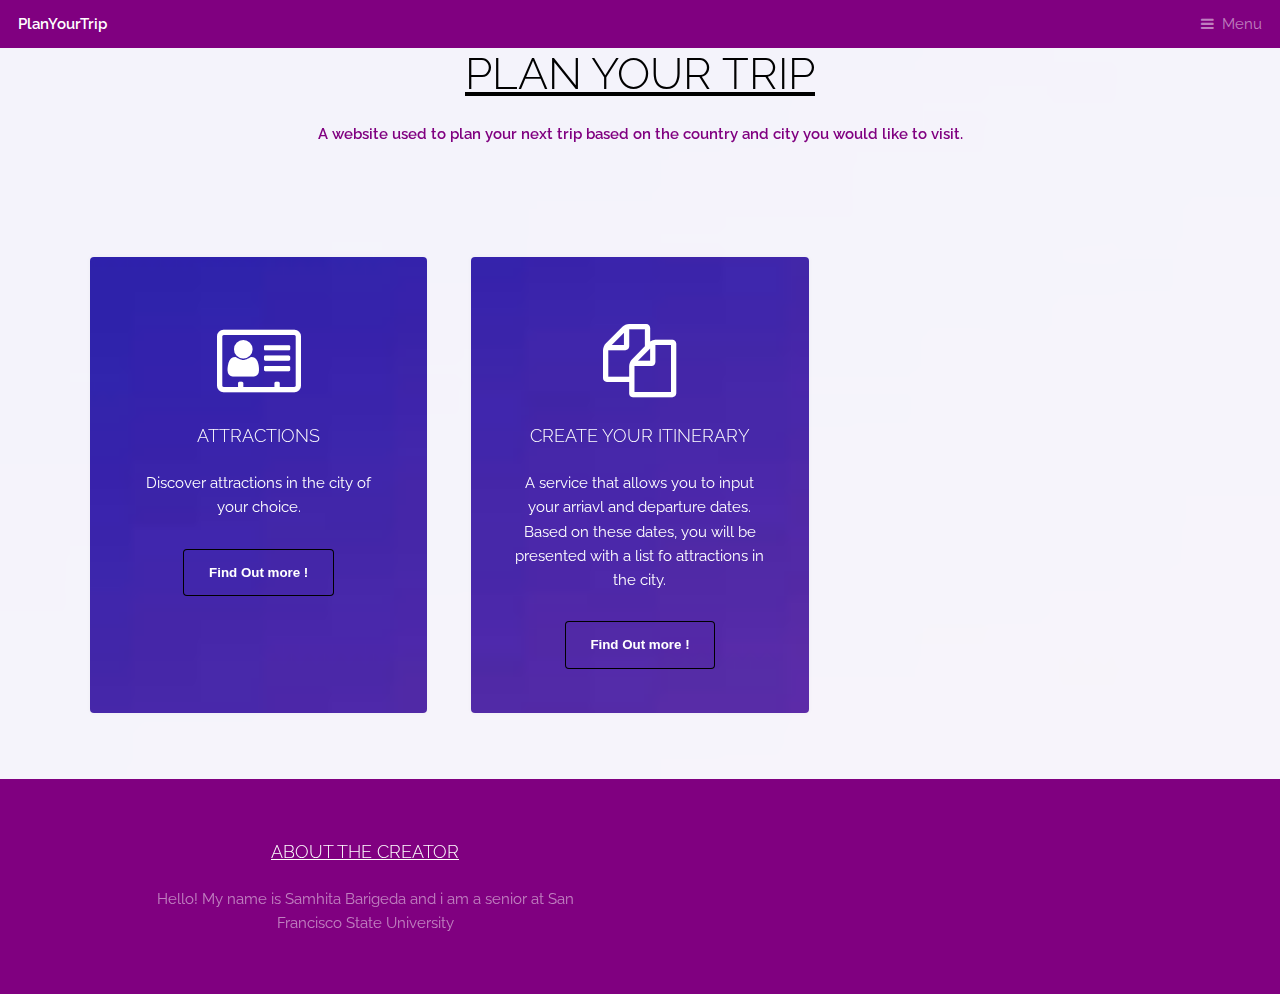
<file: index.html>
<!DOCTYPE HTML>

<html>
	<head>
		
		<meta charset="utf-8" />
		<meta name="viewport" content="width=device-width, initial-scale=1, user-scalable=no" />
		<meta name="description" content="" />
		<meta name="keywords" content="" />
		<link rel="stylesheet" href="assets/css/main.css" />
	</head>
	<body class="is-preload" style="background-image: url("images/download.jpg");">

		<!-- Header -->
			<header id="header">
				<a class="logo" href="index.html">PlanYourTrip</a>
				<nav>
					<a href="#menu">Menu </a>
				</nav>
			</header>

		<!-- Nav -->
			<nav id="menu">
				<ul class="links">
					<li><a href="index.html">Home</a></li>
					<li><a href="login.html">Login</a></li>
					<li><a href="signup.html">Sign Up!</a></li>
				
					
				</ul>
			</nav>

	
					<h1 style="text-align:center;"><u>Plan Your Trip </u></h1>
					<label style="text-align:center; color: purple;">A website used to plan your next trip based on the country and city 
					you would like to visit. </label>
			

		<!-- Highlights -->
			<section class="wrapper">
				<div class="inner">
					
					<div class="highlights">
						<section>
							<div class="content">
								<header>
									<a href="#" class="icon fa-vcard-o"><span class="label">Icon</span></a>
									<h3>Attractions</h3>
								</header>
								<p style="color:white;">Discover attractions in the city of your choice.</p>
								<a href="login.html">
								<button style="color:black;">Find Out more !</button>
								</a>
							</div>
						</section>
						<section>
							<div class="content">
								<header>
									<a href="#" class="icon fa-files-o"><span class="label">Icon</span></a>
									<h3>Create Your Itinerary</h3>
								</header>
								<p style="color:white;">A service that allows you to input your arriavl and departure dates. 
								Based on these dates, you will be presented with a list fo attractions in the city.</p>
								<a href="login.html">
								<button style="color:black;">Find Out more !</button>
								</a>
							</div>
						</section>
						
						
						
						
					</div>
				</div>
			</section>

		

		<!-- Footer -->
			<footer id="footer">
				<div class="inner">
					<div class="content">
						<section>
							<h3 style="text-align:center;"><u>About the Creator</u></h3>
							<p style="text-align:center;"> Hello! My name is Samhita Barigeda and i am a senior at San Francisco State University </p>
						</section>
						
						
					</div>
					
				</div>
			</footer>

		<!-- Scripts -->
			<script src="assets/js/jquery.min.js"></script>
			<script src="assets/js/browser.min.js"></script>
			<script src="assets/js/breakpoints.min.js"></script>
			<script src="assets/js/util.js"></script>
			<script src="assets/js/main.js"></script>

	</body>
</html>
</file>
<file: assets/css/main.css>
@import url(font-awesome.min.css);
@import url("https://fonts.googleapis.com/css?family=Raleway:200,300,400,500,600");
/*
	Industrious by TEMPLATED
	templated.co @templatedco
	Released for free under the Creative Commons Attribution 3.0 license (templated.co/license)
*/
/* Basic */
@-ms-viewport {
  width: device-width; }
body {
  -ms-overflow-style: scrollbar; 

  }

@media screen and (max-width: 480px) {
  html, body {
    min-width: 320px; } }
html {
  box-sizing: border-box; }

*, *:before, *:after {
  box-sizing: inherit; }


  
  body.is-preload *, body.is-preload *:before, body.is-preload *:after {
    -moz-animation: none !important;
    -webkit-animation: none !important;
    -ms-animation: none !important;
    animation: none !important;
    -moz-transition: none !important;
    -webkit-transition: none !important;
    -ms-transition: none !important;
    transition: none !important; }

html, body, div, span, applet, object,
iframe, h1, h2, h3, h4, h5, h6, p, blockquote,
pre, a, abbr, acronym, address, big, cite,
code, del, dfn, em, img, ins, kbd, q, s, samp,
small, strike, strong, sub, sup, tt, var, b,
u, i, center, dl, dt, dd, ol, ul, li, fieldset,
form, label, legend, table, caption, tbody,
tfoot, thead, tr, th, td, article, aside,
canvas, details, embed, figure, figcaption,
footer, header, hgroup, menu, nav, output, ruby,
section, summary, time, mark, audio, video {
  margin: 0;
  padding: 0;
  border: 0;
  font-size: 100%;
  font: inherit;
  
  vertical-align: baseline; }
  
 h2{
	 text-align:center;
 }

article, aside, details, figcaption, figure,
footer, header, hgroup, menu, nav, section {
  display: block; }

body {
  line-height: 1; }

ol, ul {
  list-style: none; }

blockquote, q {
  quotes: none; }
  blockquote:before, blockquote:after, q:before, q:after {
    content: '';
    content: none; }

table {
  border-collapse: collapse;
  border-spacing: 0; }

body {
  -webkit-text-size-adjust: none; }

mark {
  background-color: transparent;
  color: inherit; }

input::-moz-focus-inner {
  border: 0;
  padding: 0; }

input, select, textarea {
  -moz-appearance: none;
  -webkit-appearance: none;
  -ms-appearance: none;
  appearance: none; }

/* Typography */
html {
  font-size: 13pt; }
  @media screen and (max-width: 1680px) {
    html {
      font-size: 11pt; } }
  @media screen and (max-width: 980px) {
    html {
      font-size: 12pt; } }
  @media screen and (max-width: 480px) {
    html {
      font-size: 11pt; } }

body {
 background-image: url("download.jpg");;
  }

body, input, select, textarea {
  font-family: "Raleway", Arial, Helvetica, sans-serif;
  font-weight: 400;
  font-size: 1rem;
  line-height: 1.65; }

a {
  -moz-transition: color 0.2s ease-in-out;
  -webkit-transition: color 0.2s ease-in-out;
  -ms-transition: color 0.2s ease-in-out;
  transition: color 0.2s ease-in-out;
  text-decoration: underline; }
  a:hover {
    text-decoration: none; }

strong, b {
  font-weight: 600; }

em, i {
  font-style: italic; }

p {
  margin: 0 0 2rem 0; }

header.special {
  text-align: center;
  margin-bottom: 4rem; }
  header.special p {
    max-width: 75%;
    margin-left: auto;
    margin-right: auto; }

h1, h2, h3, h4, h5, h6 {
  font-weight: 300;
  line-height: 1.5;
  text-transform: uppercase;
  margin: 0 0 1.5rem 0; }
  h1 a, h2 a, h3 a, h4 a, h5 a, h6 a {
    color: inherit;
    text-decoration: none; }

h1 {
  font-size: 3rem;
  line-height: 1.2; }

h2 {
  font-size: 2.25rem;
  line-height: 1.3; }

h3 {
  font-size: 1.25rem; }

h4 {
  font-size: 1rem; }

h5 {
  font-size: 0.9rem; }

h6 {
  font-size: 0.7rem; }

@media screen and (max-width: 736px) {
  h1 {
    font-size: 2.75rem;
    line-height: 1.3; }

  h2 {
    font-size: 1.75rem;
    line-height: 1.5; }

  h3 {
    font-size: 1.25rem; } }
sub {
  font-size: 0.8rem;
  position: relative;
  top: 0.5rem; }

sup {
  font-size: 0.8rem;
  position: relative;
  top: -0.5rem; }

blockquote {
  border-left: solid 0.5rem;
  font-style: italic;
  margin: 0 0 2rem 0;
  padding: 1rem 0 1rem 2rem; }

code {
  border-radius: 4px;
  border: solid 1px;
  font-family: "Courier New", monospace;
  font-size: 0.9rem;
  margin: 0 0.25rem;
  padding: 0.25rem 0.65rem; }

pre {
  -webkit-overflow-scrolling: touch;
  font-family: "Courier New", monospace;
  font-size: 0.9rem;
  margin: 0 0 2rem 0; }
  pre code {
    display: block;
    line-height: 1.75;
    padding: 1rem 1.5rem;
    overflow-x: auto; }

hr {
  border: 0;
  border-bottom: solid 1px;
  margin: 2rem 0; }
  hr.major {
    margin: 4rem 0; }

input, select, textarea {
  color: #555555; }

a {
  color: white
  }

strong, b {
  color: #555555; }

 h4, h5, h6 {
  color: white; }
  h3{color: white;}
  
  h1{color: black;}
  h2{color: black;}

blockquote {
  border-left-color: rgba(0, 0, 0, 0.25); }

code {
  background: rgba(0, 0, 0, 0.075);
  border-color: rgba(0, 0, 0, 0.25); }

hr {
  border-bottom-color: rgba(0, 0, 0, 0.25); }

/* Inner */
.inner {
  margin: 0 auto;
  width: 75rem;
  max-width: calc(100% - 6rem); }
  @media screen and (max-width: 480px) {
    .inner {
      max-width: calc(100% - 3rem); } }

/* Button */
input[type="submit"],
input[type="reset"],
input[type="button"],
button,
.button {
  -moz-appearance: none;
  -webkit-appearance: none;
  -ms-appearance: none;
  appearance: none;
  -moz-transition: background-color 0.2s ease-in-out, box-shadow 0.2s ease-in-out, color 0.2s ease-in-out;
  -webkit-transition: background-color 0.2s ease-in-out, box-shadow 0.2s ease-in-out, color 0.2s ease-in-out;
  -ms-transition: background-color 0.2s ease-in-out, box-shadow 0.2s ease-in-out, color 0.2s ease-in-out;
  transition: background-color 0.2s ease-in-out, box-shadow 0.2s ease-in-out, color 0.2s ease-in-out;
  border: 0;
  border-radius: 4px;
  cursor: pointer;
  display: inline-block;
  font-weight: 600;
  height: 3.25rem;
  line-height: 3.25rem;
  padding: 0 1.75rem;
  text-align: center;
  text-decoration: none;
  white-space: nowrap; }
  input[type="submit"].small,
  input[type="reset"].small,
  input[type="button"].small,
  button.small,
  .button.small {
    font-size: 0.8rem;
    height: 2.4375rem;
    line-height: 2.4375rem;
    padding: 0 1.25rem; }
  input[type="submit"].large,
  input[type="reset"].large,
  input[type="button"].large,
  button.large,
  .button.large {
    font-size: 1.35rem;
    height: 4.0625rem;
    line-height: 4.0625rem;
    padding: 0 2rem; }
  input[type="submit"].wide,
  input[type="reset"].wide,
  input[type="button"].wide,
  button.wide,
  .button.wide {
    min-width: 13rem; }
  input[type="submit"].icon:before,
  input[type="reset"].icon:before,
  input[type="button"].icon:before,
  button.icon:before,
  .button.icon:before {
    margin-right: 0.5rem; }
  input[type="submit"].fit,
  input[type="reset"].fit,
  input[type="button"].fit,
  button.fit,
  .button.fit {
    width: 100%; }
  input[type="submit"].disabled, input[type="submit"]:disabled,
  input[type="reset"].disabled,
  input[type="reset"]:disabled,
  input[type="button"].disabled,
  input[type="button"]:disabled,
  button.disabled,
  button:disabled,
  .button.disabled,
  .button:disabled {
    pointer-events: none;
    opacity: 0.25; }

input[type="submit"],
input[type="reset"],
input[type="button"],
button,
.button {
  background-color: transparent;
  box-shadow: inset 0 0 0 1px black;
  color: white !important; }
  input[type="submit"]:hover,
  input[type="reset"]:hover,
  input[type="button"]:hover,
  button:hover,
  .button:hover {
    box-shadow: inset 0 0 0 1px #ce1b28;
    color: #ce1b28 !important; }
    input[type="submit"]:hover:active,
    input[type="reset"]:hover:active,
    input[type="button"]:hover:active,
    button:hover:active,
    .button:hover:active {
      background-color: rgba(206, 27, 40, 0.25); }
  input[type="submit"].primary,
  input[type="reset"].primary,
  input[type="button"].primary,
  button.primary,
  .button.primary {
    box-shadow: none;
    background-color: red;
    color: #ffffff !important; }
    input[type="submit"].primary:hover,
    input[type="reset"].primary:hover,
    input[type="button"].primary:hover,
    button.primary:hover,
    .button.primary:hover {
      background-color: #e2212f;
      box-shadow: none; }
      input[type="submit"].primary:hover:active,
      input[type="reset"].primary:hover:active,
      input[type="button"].primary:hover:active,
      button.primary:hover:active,
      .button.primary:hover:active {
        background-color: #b71824; }
		
	

/* Form */

#button {
					width: 15em;
					height: 40px;
					border: 2px solid black;
					text-align : center;
					border-radius: 5px;
					background-color: red;
					color: black;
					margin-left: 100px;
					margin-top: 10px;
					font-size: 15px;
				}

form {
  margin: 0 0 2rem 0; }

input[type="text"],
input[type="password"],
input[type="email"],
input[type="tel"],
input[type="search"],
input[type="url"],
select,
textarea {
  -moz-appearance: none;
  -webkit-appearance: none;
  -ms-appearance: none;
  appearance: none;
  border-radius: 4px;
  border: none;
  border: solid 1px;
  color: inherit;
  display: block;
  outline: 0;
  padding: 0 1rem;
  text-decoration: none;
  width: 100%; }
  input[type="text"]:invalid,
  input[type="password"]:invalid,
  input[type="email"]:invalid,
  input[type="tel"]:invalid,
  input[type="search"]:invalid,
  input[type="url"]:invalid,
  select:invalid,
  textarea:invalid {
    box-shadow: none; }

label {
  display: block;
  font-size: 1rem;
  font-weight: 600;
  margin: 0 0 1rem 0; }
  
  	
input[type="text"],
input[type="password"],
input[type="email"],
input[type="tel"],
input[type="search"],
input[type="url"] {
  height: 3.25rem; }

select {
  background-size: 1.25rem;
  background-repeat: no-repeat;
  background-position: calc(100% - 1rem) center;
  height: 3.25rem;
  padding-right: 3.25rem;
  text-overflow: ellipsis; }
  select:focus::-ms-value {
    background-color: transparent; }
  select::-ms-expand {
    display: none; }

textarea {
  padding: 0.75rem 1rem; }

input[type="checkbox"],
input[type="radio"] {
  -moz-appearance: none;
  -webkit-appearance: none;
  -ms-appearance: none;
  appearance: none;
  display: block;
  float: left;
  margin-right: -2rem;
  opacity: 0;
  width: 1rem;
  z-index: -1; }
  input[type="checkbox"] + label,
  input[type="radio"] + label {
    text-decoration: none;
    cursor: pointer;
    display: inline-block;
    font-size: 1rem;
    font-weight: 400;
    padding-left: 2.825rem;
    padding-right: 0.875rem;
    position: relative; }
    input[type="checkbox"] + label:before,
    input[type="radio"] + label:before {
      -moz-osx-font-smoothing: grayscale;
      -webkit-font-smoothing: antialiased;
      font-family: FontAwesome;
      font-style: normal;
      font-weight: normal;
      text-transform: none !important; }
    input[type="checkbox"] + label:before,
    input[type="radio"] + label:before {
      border-radius: 4px;
      border: solid 1px;
      content: '';
      display: inline-block;
      height: 1.95rem;
      left: 0;
      line-height: 1.86875rem;
      position: absolute;
      text-align: center;
      top: -0.1625rem;
      width: 1.95rem; }
  input[type="checkbox"]:checked + label:before,
  input[type="radio"]:checked + label:before {
    content: '\f00c'; }

input[type="checkbox"] + label:before {
  border-radius: 4px; }

input[type="radio"] + label:before {
  border-radius: 100%; }

::-webkit-input-placeholder {
  opacity: 1.0; }

:-moz-placeholder {
  opacity: 1.0; }

::-moz-placeholder {
  opacity: 1.0; }

:-ms-input-placeholder {
  opacity: 1.0; }

label {
  color: black; }

input[type="text"],
input[type="password"],
input[type="email"],
input[type="tel"],
input[type="search"],
input[type="url"],
select,
textarea {
  background-color: rgba(0, 0, 0, 0.075);
  border-color: rgba(0, 0, 0, 0.25); }
  input[type="text"]:focus,
  input[type="password"]:focus,
  input[type="email"]:focus,
  input[type="tel"]:focus,
  input[type="search"]:focus,
  input[type="url"]:focus,
  select:focus,
  textarea:focus {
    border-color: #ce1b28;
    box-shadow: 0 0 0 1px #ce1b28; }

select {
  background-image: url("data:image/svg+xml;charset=utf8,%3Csvg xmlns='http://www.w3.org/2000/svg' width='40' height='40' preserveAspectRatio='none' viewBox='0 0 40 40'%3E%3Cpath d='M9.4,12.3l10.4,10.4l10.4-10.4c0.2-0.2,0.5-0.4,0.9-0.4c0.3,0,0.6,0.1,0.9,0.4l3.3,3.3c0.2,0.2,0.4,0.5,0.4,0.9 c0,0.4-0.1,0.6-0.4,0.9L20.7,31.9c-0.2,0.2-0.5,0.4-0.9,0.4c-0.3,0-0.6-0.1-0.9-0.4L4.3,17.3c-0.2-0.2-0.4-0.5-0.4-0.9 c0-0.4,0.1-0.6,0.4-0.9l3.3-3.3c0.2-0.2,0.5-0.4,0.9-0.4S9.1,12.1,9.4,12.3z' fill='rgba(0, 0, 0, 0.25)' /%3E%3C/svg%3E"); }
  select option {
    color: #444444;
    background-color: #ffffff; }

input[type="checkbox"] + label,
input[type="radio"] + label {
  color: #444444; }
  input[type="checkbox"] + label:before,
  input[type="radio"] + label:before {
    background: rgba(0, 0, 0, 0.075);
    border-color: rgba(0, 0, 0, 0.25); }
input[type="checkbox"]:checked + label:before,
input[type="radio"]:checked + label:before {
  background-color: #ce1b28;
  border-color: #ce1b28;
  color: #ffffff; }
input[type="checkbox"]:focus + label:before,
input[type="radio"]:focus + label:before {
  border-color: #ce1b28;
  box-shadow: 0 0 0 1px #ce1b28; }

::-webkit-input-placeholder {
  color: #bbbbbb !important; }

:-moz-placeholder {
  color: #bbbbbb !important; }

::-moz-placeholder {
  color: #bbbbbb !important; }

:-ms-input-placeholder {
  color: #bbbbbb !important; }

/* List */
ol {
  list-style: decimal;
  margin: 0 0 2rem 0;
  padding-left: 1.25rem; }
  ol li {
    padding-left: 0.25rem; }

ul {
  list-style: disc;
  margin: 0 0 2rem 0;
  padding-left: 1rem; }
  ul li {
    padding-left: 0.325rem; }
  ul.plain {
    list-style: none;
    padding-left: 0; }
    ul.plain li {
      margin-bottom: 1rem; }
      ul.plain li .icon {
        border-radius: 4px;
        color: #ffffff;
        display: inline-block;
        margin-right: 1rem;
        text-align: center;
        width: 2rem;
        height: 2rem;
        line-height: 2rem;
        background: rgba(0, 0, 0, 0.5); }
  ul.alt {
    list-style: none;
    padding-left: 0; }
    ul.alt li {
      border-top: solid 1px;
      padding: 0.75rem 0; }
      ul.alt li:first-child {
        border-top: 0;
        padding-top: 0; }
      ul.alt li:last-child {
        padding-bottom: 0; }

dl {
  margin: 0 0 2rem 0; }
  dl dt {
    display: block;
    font-weight: 600;
    margin: 0 0 1rem 0; }
  dl dd {
    margin-left: 1.5rem; }

ul.alt li {
  border-top-color: rgba(0, 0, 0, 0.25); }

/* Table */
.table-wrapper {
  -webkit-overflow-scrolling: touch;
  overflow-x: auto; }

table {
  margin: 0 0 2rem 0;
  width: 100%; }
  table tbody tr {
    border: solid 1px;
    border-left: 0;
    border-right: 0; }
  table td {
    padding: 0.75rem 0.75rem; }
  table th {
    font-size: 0.9rem;
    font-weight: 600;
    padding: 0 0.75rem 0.75rem 0.75rem;
    text-align: left; }
  table thead {
    border-bottom: solid 2px; }
  table tfoot {
    border-top: solid 2px; }
  table.alt {
    border-collapse: separate; }
    table.alt tbody tr td {
      border: solid 1px;
      border-left-width: 0;
      border-top-width: 0; }
      table.alt tbody tr td:first-child {
        border-left-width: 1px; }
    table.alt tbody tr:first-child td {
      border-top-width: 1px; }
    table.alt thead {
      border-bottom: 0; }
    table.alt tfoot {
      border-top: 0; }

table tbody tr {
  border-color: rgba(0, 0, 0, 0.25); }
  table tbody tr:nth-child(2n + 1) {
    background-color: rgba(0, 0, 0, 0.075); }
table th {
  color: #555555; }
table thead {
  border-bottom-color: rgba(0, 0, 0, 0.25); }
table tfoot {
  border-top-color: rgba(0, 0, 0, 0.25); }
table.alt tbody tr td {
  border-color: rgba(0, 0, 0, 0.25); }

/* Highlights */
.highlights {
  width: 100%;
  margin: 2.5rem 0;
  display: -moz-flex;
  display: -webkit-flex;
  display: -ms-flex;
  display: flex;
  -moz-flex-wrap: wrap;
  -webkit-flex-wrap: wrap;
  -ms-flex-wrap: wrap;
  flex-wrap: wrap;
  -moz-align-items: -moz-stretch;
  -webkit-align-items: -webkit-stretch;
  -ms-align-items: -ms-stretch;
  align-items: stretch; }
  .highlights > * {
    -moz-flex-shrink: 1;
    -webkit-flex-shrink: 1;
    -ms-flex-shrink: 1;
    flex-shrink: 1;
    -moz-flex-grow: 0;
    -webkit-flex-grow: 0;
    -ms-flex-grow: 0;
    flex-grow: 0; }
  .highlights > * {
    width: 33.3333333333%; }
  .highlights > * {
    padding: 1.5rem;
    width: calc(33.3333333333% + 1rem); }
  .highlights > :nth-child(-n + 3) {
    padding-top: 0; }
  .highlights > :nth-last-child(-n + 3) {
    padding-bottom: 0; }
  .highlights > :nth-child(3n + 1) {
    padding-left: 0; }
  .highlights > :nth-child(3n) {
    padding-right: 0; }
  .highlights > :nth-child(3n + 1),
  .highlights > :nth-child(3n) {
    width: calc(33.3333333333% + -0.5rem); }
  .highlights .content {
    border-radius: 4px;
    height: 100%;
    padding: 3rem;
    text-align: center; }
    .highlights .content .icon {
      font-size: 5rem; }
  .highlights > div > :last-child {
    margin-bottom: 0; }
  @media screen and (max-width: 980px) {
    .highlights > * {
      width: 50%; }
    .highlights > * {
      padding: 1rem;
      width: calc(33.3333333333% + 0.6666666667rem); }
    .highlights > :nth-child(-n + 3) {
      padding-top: 1rem; }
    .highlights > :nth-last-child(-n + 3) {
      padding-bottom: 1rem; }
    .highlights > :nth-child(3n + 1) {
      padding-left: 1rem; }
    .highlights > :nth-child(3n) {
      padding-right: 1rem; }
    .highlights > :nth-child(3n + 1),
    .highlights > :nth-child(3n) {
      padding: 1rem;
      width: calc(50% + 1rem); }
    .highlights > * {
      padding: 1rem;
      width: calc(50% + 1rem); }
    .highlights > :nth-child(-n + 2) {
      padding-top: 0; }
    .highlights > :nth-last-child(-n + 2) {
      padding-bottom: 0; }
    .highlights > :nth-child(2n + 1) {
      padding-left: 0; }
    .highlights > :nth-child(2n) {
      padding-right: 0; }
    .highlights > :nth-child(2n + 1),
    .highlights > :nth-child(2n) {
      width: calc(50% + 0rem); }
    .highlights .content {
      padding: 2rem; } }
  @media screen and (max-width: 736px) {
    .highlights > * {
      width: 100%; }
    .highlights > * {
      padding: 1rem;
      width: calc(33.3333333333% + 0.6666666667rem); }
    .highlights > :nth-child(-n + 3) {
      padding-top: 1rem; }
    .highlights > :nth-last-child(-n + 3) {
      padding-bottom: 1rem; }
    .highlights > :nth-child(3n + 1) {
      padding-left: 1rem; }
    .highlights > :nth-child(3n) {
      padding-right: 1rem; }
    .highlights > :nth-child(3n + 1),
    .highlights > :nth-child(3n) {
      padding: 1rem;
      width: calc(100% + 2rem); }
    .highlights > * {
      padding: 1rem;
      width: calc(50% + 1rem); }
    .highlights > :nth-child(-n + 2) {
      padding-top: 1rem; }
    .highlights > :nth-last-child(-n + 2) {
      padding-bottom: 1rem; }
    .highlights > :nth-child(2n + 1) {
      padding-left: 1rem; }
    .highlights > :nth-child(2n) {
      padding-right: 1rem; }
    .highlights > :nth-child(2n + 1),
    .highlights > :nth-child(2n) {
      padding: 1rem;
      width: calc(100% + 2rem); }
    .highlights > * {
      padding: 1rem;
      width: calc(100% + 2rem); }
    .highlights > :nth-child(-n + 1) {
      padding-top: 0; }
    .highlights > :nth-last-child(-n + 1) {
      padding-bottom: 0; }
    .highlights > :nth-child(1n + 1) {
      padding-left: 0; }
    .highlights > :nth-child(1n) {
      padding-right: 0; }
    .highlights > :nth-child(1n + 1),
    .highlights > :nth-child(1n) {
      width: calc(100% + 1rem); } }

.highlights .content {
  background-image: url(../../images/download.jpg);
  background-repeat: no-repeat;
					background-attachment: fixed;
					background-size: cover;
  box-shadow: 0px 0px 4px 1px rgba(0, 0, 0, 0.025); }

/* Testimonials */
.testimonials {
  margin: 2.5rem 0;
  width: 100%;
  display: -moz-flex;
  display: -webkit-flex;
  display: -ms-flex;
  display: flex;
  -moz-flex-wrap: wrap;
  -webkit-flex-wrap: wrap;
  -ms-flex-wrap: wrap;
  flex-wrap: wrap;
  -moz-align-items: -moz-stretch;
  -webkit-align-items: -webkit-stretch;
  -ms-align-items: -ms-stretch;
  align-items: stretch; }
  .testimonials > * {
    -moz-flex-shrink: 1;
    -webkit-flex-shrink: 1;
    -ms-flex-shrink: 1;
    flex-shrink: 1;
    -moz-flex-grow: 0;
    -webkit-flex-grow: 0;
    -ms-flex-grow: 0;
    flex-grow: 0; }
  .testimonials > * {
    width: 33.3333333333%; }
  .testimonials > * {
    padding: 1.5rem;
    width: calc(33.3333333333% + 1rem); }
  .testimonials > :nth-child(-n + 3) {
    padding-top: 0; }
  .testimonials > :nth-last-child(-n + 3) {
    padding-bottom: 0; }
  .testimonials > :nth-child(3n + 1) {
    padding-left: 0; }
  .testimonials > :nth-child(3n) {
    padding-right: 0; }
  .testimonials > :nth-child(3n + 1),
  .testimonials > :nth-child(3n) {
    width: calc(33.3333333333% + -0.5rem); }
  .testimonials .content {
    border-radius: 4px;
    height: 100%;
    padding: 3rem; }
    .testimonials .content .author {
      display: -moz-flex;
      display: -webkit-flex;
      display: -ms-flex;
      display: flex;
      -moz-align-items: center;
      -webkit-align-items: center;
      -ms-align-items: center;
      align-items: center; }
      .testimonials .content .author blockquote {
        margin: 0; }
      .testimonials .content .author .image {
        margin-right: 2rem;
        width: 20%; }
        .testimonials .content .author .image img {
          border-radius: 100%;
          max-width: 100%; }
    .testimonials .content .credit {
      font-size: 0.75rem; }
    .testimonials .content p:last-child {
      margin: 0; }
  .testimonials > div > :last-child {
    margin-bottom: 0; }
  @media screen and (max-width: 980px) {
    .testimonials > * {
      width: 50%; }
    .testimonials > * {
      padding: 1rem;
      width: calc(33.3333333333% + 0.6666666667rem); }
    .testimonials > :nth-child(-n + 3) {
      padding-top: 1rem; }
    .testimonials > :nth-last-child(-n + 3) {
      padding-bottom: 1rem; }
    .testimonials > :nth-child(3n + 1) {
      padding-left: 1rem; }
    .testimonials > :nth-child(3n) {
      padding-right: 1rem; }
    .testimonials > :nth-child(3n + 1),
    .testimonials > :nth-child(3n) {
      padding: 1rem;
      width: calc(50% + 1rem); }
    .testimonials > * {
      padding: 1rem;
      width: calc(50% + 1rem); }
    .testimonials > :nth-child(-n + 2) {
      padding-top: 0; }
    .testimonials > :nth-last-child(-n + 2) {
      padding-bottom: 0; }
    .testimonials > :nth-child(2n + 1) {
      padding-left: 0; }
    .testimonials > :nth-child(2n) {
      padding-right: 0; }
    .testimonials > :nth-child(2n + 1),
    .testimonials > :nth-child(2n) {
      width: calc(50% + 0rem); }
    .testimonials .content {
      padding: 2rem; } }
  @media screen and (max-width: 736px) {
    .testimonials > * {
      width: 100%; }
    .testimonials > * {
      padding: 1rem;
      width: calc(33.3333333333% + 0.6666666667rem); }
    .testimonials > :nth-child(-n + 3) {
      padding-top: 1rem; }
    .testimonials > :nth-last-child(-n + 3) {
      padding-bottom: 1rem; }
    .testimonials > :nth-child(3n + 1) {
      padding-left: 1rem; }
    .testimonials > :nth-child(3n) {
      padding-right: 1rem; }
    .testimonials > :nth-child(3n + 1),
    .testimonials > :nth-child(3n) {
      padding: 1rem;
      width: calc(100% + 2rem); }
    .testimonials > * {
      padding: 1rem;
      width: calc(50% + 1rem); }
    .testimonials > :nth-child(-n + 2) {
      padding-top: 1rem; }
    .testimonials > :nth-last-child(-n + 2) {
      padding-bottom: 1rem; }
    .testimonials > :nth-child(2n + 1) {
      padding-left: 1rem; }
    .testimonials > :nth-child(2n) {
      padding-right: 1rem; }
    .testimonials > :nth-child(2n + 1),
    .testimonials > :nth-child(2n) {
      padding: 1rem;
      width: calc(100% + 2rem); }
    .testimonials > * {
      padding: 1rem;
      width: calc(100% + 2rem); }
    .testimonials > :nth-child(-n + 1) {
      padding-top: 0; }
    .testimonials > :nth-last-child(-n + 1) {
      padding-bottom: 0; }
    .testimonials > :nth-child(1n + 1) {
      padding-left: 0; }
    .testimonials > :nth-child(1n) {
      padding-right: 0; }
    .testimonials > :nth-child(1n + 1),
    .testimonials > :nth-child(1n) {
      width: calc(100% + 1rem); } }

.testimonials .content {
  background: #ffffff;
  box-shadow: 0px 0px 4px 1px rgba(0, 0, 0, 0.025); }
  .testimonials .content .credit strong {
    color: #ce1b28; }

/* Actions */
ul.actions {
  display: -moz-flex;
  display: -webkit-flex;
  display: -ms-flex;
  display: flex;
  cursor: default;
  list-style: none;
  margin-left: -1rem;
  padding-left: 0; }
  ul.actions li {
    padding: 0 0 0 1rem;
    vertical-align: middle; }
  ul.actions.special {
    -moz-justify-content: center;
    -webkit-justify-content: center;
    -ms-justify-content: center;
    justify-content: center;
    width: calc(100% + 1rem); }
  ul.actions.stacked {
    -moz-flex-direction: column;
    -webkit-flex-direction: column;
    -ms-flex-direction: column;
    flex-direction: column;
    margin-left: 0; }
    ul.actions.stacked li {
      padding: 1.3rem 0 0 0; }
      ul.actions.stacked li:first-child {
        padding-top: 0; }
  ul.actions.fit {
    width: calc(100% + 1rem); }
    ul.actions.fit li {
      -moz-flex-grow: 1;
      -webkit-flex-grow: 1;
      -ms-flex-grow: 1;
      flex-grow: 1;
      -moz-flex-shrink: 1;
      -webkit-flex-shrink: 1;
      -ms-flex-shrink: 1;
      flex-shrink: 1;
      width: 100%; }
      ul.actions.fit li > * {
        width: 100%; }
    ul.actions.fit.stacked {
      width: 100%; }
  @media screen and (max-width: 480px) {
    ul.actions:not(.fixed) {
      -moz-flex-direction: column;
      -webkit-flex-direction: column;
      -ms-flex-direction: column;
      flex-direction: column;
      margin-left: 0;
      width: 100% !important; }
      ul.actions:not(.fixed) li {
        -moz-flex-grow: 1;
        -webkit-flex-grow: 1;
        -ms-flex-grow: 1;
        flex-grow: 1;
        -moz-flex-shrink: 1;
        -webkit-flex-shrink: 1;
        -ms-flex-shrink: 1;
        flex-shrink: 1;
        padding: 1rem 0 0 0;
        text-align: center;
        width: 100%; }
        ul.actions:not(.fixed) li > * {
          width: 100%; }
        ul.actions:not(.fixed) li:first-child {
          padding-top: 0; }
        ul.actions:not(.fixed) li input[type="submit"],
        ul.actions:not(.fixed) li input[type="reset"],
        ul.actions:not(.fixed) li input[type="button"],
        ul.actions:not(.fixed) li button,
        ul.actions:not(.fixed) li .button {
          width: 100%; }
          ul.actions:not(.fixed) li input[type="submit"].icon:before,
          ul.actions:not(.fixed) li input[type="reset"].icon:before,
          ul.actions:not(.fixed) li input[type="button"].icon:before,
          ul.actions:not(.fixed) li button.icon:before,
          ul.actions:not(.fixed) li .button.icon:before {
            margin-left: -0.5rem; } }

/* Grid */
.row {
  display: flex;
  flex-wrap: wrap;
  box-sizing: border-box; }
  .row > * {
    box-sizing: border-box; }
  .row.gtr-uniform > * > :last-child {
    margin-bottom: 0; }

.row > .imp {
  order: -1; }
.row > .col-1 {
  width: 8.3333333333%; }
.row > .off-1 {
  margin-left: 8.3333333333%; }
.row > .col-2 {
  width: 16.6666666667%; }
.row > .off-2 {
  margin-left: 16.6666666667%; }
.row > .col-3 {
  width: 25%; }
.row > .off-3 {
  margin-left: 25%; }
.row > .col-4 {
  width: 33.3333333333%; }
.row > .off-4 {
  margin-left: 33.3333333333%; }
.row > .col-5 {
  width: 41.6666666667%; }
.row > .off-5 {
  margin-left: 41.6666666667%; }
.row > .col-6 {
  width: 50%; }
.row > .off-6 {
  margin-left: 50%; }
.row > .col-7 {
  width: 58.3333333333%; }
.row > .off-7 {
  margin-left: 58.3333333333%; }
.row > .col-8 {
  width: 66.6666666667%; }
.row > .off-8 {
  margin-left: 66.6666666667%; }
.row > .col-9 {
  width: 75%; }
.row > .off-9 {
  margin-left: 75%; }
.row > .col-10 {
  width: 83.3333333333%; }
.row > .off-10 {
  margin-left: 83.3333333333%; }
.row > .col-11 {
  width: 91.6666666667%; }
.row > .off-11 {
  margin-left: 91.6666666667%; }
.row > .col-12 {
  width: 100%; }
.row > .off-12 {
  margin-left: 100%; }
.row.gtr-0 {
  margin-top: 0;
  margin-left: 0rem; }
  .row.gtr-0 > * {
    padding: 0 0 0 0rem; }
  .row.gtr-0.gtr-uniform {
    margin-top: 0rem; }
    .row.gtr-0.gtr-uniform > * {
      padding-top: 0rem; }
.row.gtr-25 {
  margin-top: 0;
  margin-left: -0.75rem; }
  .row.gtr-25 > * {
    padding: 0 0 0 0.75rem; }
  .row.gtr-25.gtr-uniform {
    margin-top: -0.75rem; }
    .row.gtr-25.gtr-uniform > * {
      padding-top: 0.75rem; }
.row.gtr-50 {
  margin-top: 0;
  margin-left: -1.5rem; }
  .row.gtr-50 > * {
    padding: 0 0 0 1.5rem; }
  .row.gtr-50.gtr-uniform {
    margin-top: -1.5rem; }
    .row.gtr-50.gtr-uniform > * {
      padding-top: 1.5rem; }
.row {
  margin-top: 0;
  margin-left: -3rem; }
  .row > * {
    padding: 0 0 0 3rem; }
  .row.gtr-uniform {
    margin-top: -3rem; }
    .row.gtr-uniform > * {
      padding-top: 3rem; }
.row.gtr-150 {
  margin-top: 0;
  margin-left: -4.5rem; }
  .row.gtr-150 > * {
    padding: 0 0 0 4.5rem; }
  .row.gtr-150.gtr-uniform {
    margin-top: -4.5rem; }
    .row.gtr-150.gtr-uniform > * {
      padding-top: 4.5rem; }
.row.gtr-200 {
  margin-top: 0;
  margin-left: -6rem; }
  .row.gtr-200 > * {
    padding: 0 0 0 6rem; }
  .row.gtr-200.gtr-uniform {
    margin-top: -6rem; }
    .row.gtr-200.gtr-uniform > * {
      padding-top: 6rem; }

@media screen and (max-width: 1680px) {
  .row {
    display: flex;
    flex-wrap: wrap;
    box-sizing: border-box; }
    .row > * {
      box-sizing: border-box; }
    .row.gtr-uniform > * > :last-child {
      margin-bottom: 0; }

  .row > .imp-xlarge {
    order: -1; }
  .row > .col-1-xlarge {
    width: 8.3333333333%; }
  .row > .off-1-xlarge {
    margin-left: 8.3333333333%; }
  .row > .col-2-xlarge {
    width: 16.6666666667%; }
  .row > .off-2-xlarge {
    margin-left: 16.6666666667%; }
  .row > .col-3-xlarge {
    width: 25%; }
  .row > .off-3-xlarge {
    margin-left: 25%; }
  .row > .col-4-xlarge {
    width: 33.3333333333%; }
  .row > .off-4-xlarge {
    margin-left: 33.3333333333%; }
  .row > .col-5-xlarge {
    width: 41.6666666667%; }
  .row > .off-5-xlarge {
    margin-left: 41.6666666667%; }
  .row > .col-6-xlarge {
    width: 50%; }
  .row > .off-6-xlarge {
    margin-left: 50%; }
  .row > .col-7-xlarge {
    width: 58.3333333333%; }
  .row > .off-7-xlarge {
    margin-left: 58.3333333333%; }
  .row > .col-8-xlarge {
    width: 66.6666666667%; }
  .row > .off-8-xlarge {
    margin-left: 66.6666666667%; }
  .row > .col-9-xlarge {
    width: 75%; }
  .row > .off-9-xlarge {
    margin-left: 75%; }
  .row > .col-10-xlarge {
    width: 83.3333333333%; }
  .row > .off-10-xlarge {
    margin-left: 83.3333333333%; }
  .row > .col-11-xlarge {
    width: 91.6666666667%; }
  .row > .off-11-xlarge {
    margin-left: 91.6666666667%; }
  .row > .col-12-xlarge {
    width: 100%; }
  .row > .off-12-xlarge {
    margin-left: 100%; }
  .row.gtr-0 {
    margin-top: 0;
    margin-left: 0rem; }
    .row.gtr-0 > * {
      padding: 0 0 0 0rem; }
    .row.gtr-0.gtr-uniform {
      margin-top: 0rem; }
      .row.gtr-0.gtr-uniform > * {
        padding-top: 0rem; }
  .row.gtr-25 {
    margin-top: 0;
    margin-left: -0.75rem; }
    .row.gtr-25 > * {
      padding: 0 0 0 0.75rem; }
    .row.gtr-25.gtr-uniform {
      margin-top: -0.75rem; }
      .row.gtr-25.gtr-uniform > * {
        padding-top: 0.75rem; }
  .row.gtr-50 {
    margin-top: 0;
    margin-left: -1.5rem; }
    .row.gtr-50 > * {
      padding: 0 0 0 1.5rem; }
    .row.gtr-50.gtr-uniform {
      margin-top: -1.5rem; }
      .row.gtr-50.gtr-uniform > * {
        padding-top: 1.5rem; }
  .row {
    margin-top: 0;
    margin-left: -3rem; }
    .row > * {
      padding: 0 0 0 3rem; }
    .row.gtr-uniform {
      margin-top: -3rem; }
      .row.gtr-uniform > * {
        padding-top: 3rem; }
  .row.gtr-150 {
    margin-top: 0;
    margin-left: -4.5rem; }
    .row.gtr-150 > * {
      padding: 0 0 0 4.5rem; }
    .row.gtr-150.gtr-uniform {
      margin-top: -4.5rem; }
      .row.gtr-150.gtr-uniform > * {
        padding-top: 4.5rem; }
  .row.gtr-200 {
    margin-top: 0;
    margin-left: -6rem; }
    .row.gtr-200 > * {
      padding: 0 0 0 6rem; }
    .row.gtr-200.gtr-uniform {
      margin-top: -6rem; }
      .row.gtr-200.gtr-uniform > * {
        padding-top: 6rem; } }
@media screen and (max-width: 1280px) {
  .row {
    display: flex;
    flex-wrap: wrap;
    box-sizing: border-box; }
    .row > * {
      box-sizing: border-box; }
    .row.gtr-uniform > * > :last-child {
      margin-bottom: 0; }

  .row > .imp-large {
    order: -1; }
  .row > .col-1-large {
    width: 8.3333333333%; }
  .row > .off-1-large {
    margin-left: 8.3333333333%; }
  .row > .col-2-large {
    width: 16.6666666667%; }
  .row > .off-2-large {
    margin-left: 16.6666666667%; }
  .row > .col-3-large {
    width: 25%; }
  .row > .off-3-large {
    margin-left: 25%; }
  .row > .col-4-large {
    width: 33.3333333333%; }
  .row > .off-4-large {
    margin-left: 33.3333333333%; }
  .row > .col-5-large {
    width: 41.6666666667%; }
  .row > .off-5-large {
    margin-left: 41.6666666667%; }
  .row > .col-6-large {
    width: 50%; }
  .row > .off-6-large {
    margin-left: 50%; }
  .row > .col-7-large {
    width: 58.3333333333%; }
  .row > .off-7-large {
    margin-left: 58.3333333333%; }
  .row > .col-8-large {
    width: 66.6666666667%; }
  .row > .off-8-large {
    margin-left: 66.6666666667%; }
  .row > .col-9-large {
    width: 75%; }
  .row > .off-9-large {
    margin-left: 75%; }
  .row > .col-10-large {
    width: 83.3333333333%; }
  .row > .off-10-large {
    margin-left: 83.3333333333%; }
  .row > .col-11-large {
    width: 91.6666666667%; }
  .row > .off-11-large {
    margin-left: 91.6666666667%; }
  .row > .col-12-large {
    width: 100%; }
  .row > .off-12-large {
    margin-left: 100%; }
  .row.gtr-0 {
    margin-top: 0;
    margin-left: 0rem; }
    .row.gtr-0 > * {
      padding: 0 0 0 0rem; }
    .row.gtr-0.gtr-uniform {
      margin-top: 0rem; }
      .row.gtr-0.gtr-uniform > * {
        padding-top: 0rem; }
  .row.gtr-25 {
    margin-top: 0;
    margin-left: -0.375rem; }
    .row.gtr-25 > * {
      padding: 0 0 0 0.375rem; }
    .row.gtr-25.gtr-uniform {
      margin-top: -0.375rem; }
      .row.gtr-25.gtr-uniform > * {
        padding-top: 0.375rem; }
  .row.gtr-50 {
    margin-top: 0;
    margin-left: -0.75rem; }
    .row.gtr-50 > * {
      padding: 0 0 0 0.75rem; }
    .row.gtr-50.gtr-uniform {
      margin-top: -0.75rem; }
      .row.gtr-50.gtr-uniform > * {
        padding-top: 0.75rem; }
  .row {
    margin-top: 0;
    margin-left: -1.5rem; }
    .row > * {
      padding: 0 0 0 1.5rem; }
    .row.gtr-uniform {
      margin-top: -1.5rem; }
      .row.gtr-uniform > * {
        padding-top: 1.5rem; }
  .row.gtr-150 {
    margin-top: 0;
    margin-left: -2.25rem; }
    .row.gtr-150 > * {
      padding: 0 0 0 2.25rem; }
    .row.gtr-150.gtr-uniform {
      margin-top: -2.25rem; }
      .row.gtr-150.gtr-uniform > * {
        padding-top: 2.25rem; }
  .row.gtr-200 {
    margin-top: 0;
    margin-left: -3rem; }
    .row.gtr-200 > * {
      padding: 0 0 0 3rem; }
    .row.gtr-200.gtr-uniform {
      margin-top: -3rem; }
      .row.gtr-200.gtr-uniform > * {
        padding-top: 3rem; } }
@media screen and (max-width: 980px) {
  .row {
    display: flex;
    flex-wrap: wrap;
    box-sizing: border-box; }
    .row > * {
      box-sizing: border-box; }
    .row.gtr-uniform > * > :last-child {
      margin-bottom: 0; }

  .row > .imp-medium {
    order: -1; }
  .row > .col-1-medium {
    width: 8.3333333333%; }
  .row > .off-1-medium {
    margin-left: 8.3333333333%; }
  .row > .col-2-medium {
    width: 16.6666666667%; }
  .row > .off-2-medium {
    margin-left: 16.6666666667%; }
  .row > .col-3-medium {
    width: 25%; }
  .row > .off-3-medium {
    margin-left: 25%; }
  .row > .col-4-medium {
    width: 33.3333333333%; }
  .row > .off-4-medium {
    margin-left: 33.3333333333%; }
  .row > .col-5-medium {
    width: 41.6666666667%; }
  .row > .off-5-medium {
    margin-left: 41.6666666667%; }
  .row > .col-6-medium {
    width: 50%; }
  .row > .off-6-medium {
    margin-left: 50%; }
  .row > .col-7-medium {
    width: 58.3333333333%; }
  .row > .off-7-medium {
    margin-left: 58.3333333333%; }
  .row > .col-8-medium {
    width: 66.6666666667%; }
  .row > .off-8-medium {
    margin-left: 66.6666666667%; }
  .row > .col-9-medium {
    width: 75%; }
  .row > .off-9-medium {
    margin-left: 75%; }
  .row > .col-10-medium {
    width: 83.3333333333%; }
  .row > .off-10-medium {
    margin-left: 83.3333333333%; }
  .row > .col-11-medium {
    width: 91.6666666667%; }
  .row > .off-11-medium {
    margin-left: 91.6666666667%; }
  .row > .col-12-medium {
    width: 100%; }
  .row > .off-12-medium {
    margin-left: 100%; }
  .row.gtr-0 {
    margin-top: 0;
    margin-left: 0rem; }
    .row.gtr-0 > * {
      padding: 0 0 0 0rem; }
    .row.gtr-0.gtr-uniform {
      margin-top: 0rem; }
      .row.gtr-0.gtr-uniform > * {
        padding-top: 0rem; }
  .row.gtr-25 {
    margin-top: 0;
    margin-left: -0.375rem; }
    .row.gtr-25 > * {
      padding: 0 0 0 0.375rem; }
    .row.gtr-25.gtr-uniform {
      margin-top: -0.375rem; }
      .row.gtr-25.gtr-uniform > * {
        padding-top: 0.375rem; }
  .row.gtr-50 {
    margin-top: 0;
    margin-left: -0.75rem; }
    .row.gtr-50 > * {
      padding: 0 0 0 0.75rem; }
    .row.gtr-50.gtr-uniform {
      margin-top: -0.75rem; }
      .row.gtr-50.gtr-uniform > * {
        padding-top: 0.75rem; }
  .row {
    margin-top: 0;
    margin-left: -1.5rem; }
    .row > * {
      padding: 0 0 0 1.5rem; }
    .row.gtr-uniform {
      margin-top: -1.5rem; }
      .row.gtr-uniform > * {
        padding-top: 1.5rem; }
  .row.gtr-150 {
    margin-top: 0;
    margin-left: -2.25rem; }
    .row.gtr-150 > * {
      padding: 0 0 0 2.25rem; }
    .row.gtr-150.gtr-uniform {
      margin-top: -2.25rem; }
      .row.gtr-150.gtr-uniform > * {
        padding-top: 2.25rem; }
  .row.gtr-200 {
    margin-top: 0;
    margin-left: -3rem; }
    .row.gtr-200 > * {
      padding: 0 0 0 3rem; }
    .row.gtr-200.gtr-uniform {
      margin-top: -3rem; }
      .row.gtr-200.gtr-uniform > * {
        padding-top: 3rem; } }
@media screen and (max-width: 736px) {
  .row {
    display: flex;
    flex-wrap: wrap;
    box-sizing: border-box; }
    .row > * {
      box-sizing: border-box; }
    .row.gtr-uniform > * > :last-child {
      margin-bottom: 0; }

  .row > .imp-small {
    order: -1; }
  .row > .col-1-small {
    width: 8.3333333333%; }
  .row > .off-1-small {
    margin-left: 8.3333333333%; }
  .row > .col-2-small {
    width: 16.6666666667%; }
  .row > .off-2-small {
    margin-left: 16.6666666667%; }
  .row > .col-3-small {
    width: 25%; }
  .row > .off-3-small {
    margin-left: 25%; }
  .row > .col-4-small {
    width: 33.3333333333%; }
  .row > .off-4-small {
    margin-left: 33.3333333333%; }
  .row > .col-5-small {
    width: 41.6666666667%; }
  .row > .off-5-small {
    margin-left: 41.6666666667%; }
  .row > .col-6-small {
    width: 50%; }
  .row > .off-6-small {
    margin-left: 50%; }
  .row > .col-7-small {
    width: 58.3333333333%; }
  .row > .off-7-small {
    margin-left: 58.3333333333%; }
  .row > .col-8-small {
    width: 66.6666666667%; }
  .row > .off-8-small {
    margin-left: 66.6666666667%; }
  .row > .col-9-small {
    width: 75%; }
  .row > .off-9-small {
    margin-left: 75%; }
  .row > .col-10-small {
    width: 83.3333333333%; }
  .row > .off-10-small {
    margin-left: 83.3333333333%; }
  .row > .col-11-small {
    width: 91.6666666667%; }
  .row > .off-11-small {
    margin-left: 91.6666666667%; }
  .row > .col-12-small {
    width: 100%; }
  .row > .off-12-small {
    margin-left: 100%; }
  .row.gtr-0 {
    margin-top: 0;
    margin-left: 0rem; }
    .row.gtr-0 > * {
      padding: 0 0 0 0rem; }
    .row.gtr-0.gtr-uniform {
      margin-top: 0rem; }
      .row.gtr-0.gtr-uniform > * {
        padding-top: 0rem; }
  .row.gtr-25 {
    margin-top: 0;
    margin-left: -0.3125rem; }
    .row.gtr-25 > * {
      padding: 0 0 0 0.3125rem; }
    .row.gtr-25.gtr-uniform {
      margin-top: -0.3125rem; }
      .row.gtr-25.gtr-uniform > * {
        padding-top: 0.3125rem; }
  .row.gtr-50 {
    margin-top: 0;
    margin-left: -0.625rem; }
    .row.gtr-50 > * {
      padding: 0 0 0 0.625rem; }
    .row.gtr-50.gtr-uniform {
      margin-top: -0.625rem; }
      .row.gtr-50.gtr-uniform > * {
        padding-top: 0.625rem; }
  .row {
    margin-top: 0;
    margin-left: -1.25rem; }
    .row > * {
      padding: 0 0 0 1.25rem; }
    .row.gtr-uniform {
      margin-top: -1.25rem; }
      .row.gtr-uniform > * {
        padding-top: 1.25rem; }
  .row.gtr-150 {
    margin-top: 0;
    margin-left: -1.875rem; }
    .row.gtr-150 > * {
      padding: 0 0 0 1.875rem; }
    .row.gtr-150.gtr-uniform {
      margin-top: -1.875rem; }
      .row.gtr-150.gtr-uniform > * {
        padding-top: 1.875rem; }
  .row.gtr-200 {
    margin-top: 0;
    margin-left: -2.5rem; }
    .row.gtr-200 > * {
      padding: 0 0 0 2.5rem; }
    .row.gtr-200.gtr-uniform {
      margin-top: -2.5rem; }
      .row.gtr-200.gtr-uniform > * {
        padding-top: 2.5rem; } }
@media screen and (max-width: 480px) {
  .row {
    display: flex;
    flex-wrap: wrap;
   text-align:center; }
    .row > * {
      box-sizing: border-box; }
    .row.gtr-uniform > * > :last-child {
      margin-bottom: 0; }

  .row > .imp-xsmall {
    order: -1; }
  .row > .col-1-xsmall {
    width: 8.3333333333%; }
  .row > .off-1-xsmall {
    margin-left: 8.3333333333%; }
  .row > .col-2-xsmall {
    width: 16.6666666667%; }
  .row > .off-2-xsmall {
    margin-left: 16.6666666667%; }
  .row > .col-3-xsmall {
    width: 25%; }
  .row > .off-3-xsmall {
    margin-left: 25%; }
  .row > .col-4-xsmall {
    width: 33.3333333333%; }
  .row > .off-4-xsmall {
    margin-left: 33.3333333333%; }
  .row > .col-5-xsmall {
    width: 41.6666666667%; }
  .row > .off-5-xsmall {
    margin-left: 41.6666666667%; }
  .row > .col-6-xsmall {
    width: 50%; }
  .row > .off-6-xsmall {
    margin-left: 50%; }
  .row > .col-7-xsmall {
    width: 58.3333333333%; }
  .row > .off-7-xsmall {
    margin-left: 58.3333333333%; }
  .row > .col-8-xsmall {
    width: 66.6666666667%; }
  .row > .off-8-xsmall {
    margin-left: 66.6666666667%; }
  .row > .col-9-xsmall {
    width: 75%; }
  .row > .off-9-xsmall {
    margin-left: 75%; }
  .row > .col-10-xsmall {
    width: 83.3333333333%; }
  .row > .off-10-xsmall {
    margin-left: 83.3333333333%; }
  .row > .col-11-xsmall {
    width: 91.6666666667%; }
  .row > .off-11-xsmall {
    margin-left: 91.6666666667%; }
  .row > .col-12-xsmall {
    width: 100%; }
  .row > .off-12-xsmall {
    margin-left: 100%; }
  .row.gtr-0 {
    margin-top: 0;
    margin-left: 0rem; }
    .row.gtr-0 > * {
      padding: 0 0 0 0rem; }
    .row.gtr-0.gtr-uniform {
      margin-top: 0rem; }
      .row.gtr-0.gtr-uniform > * {
        padding-top: 0rem; }
  .row.gtr-25 {
    margin-top: 0;
    margin-left: -0.3125rem; }
    .row.gtr-25 > * {
      padding: 0 0 0 0.3125rem; }
    .row.gtr-25.gtr-uniform {
      margin-top: -0.3125rem; }
      .row.gtr-25.gtr-uniform > * {
        padding-top: 0.3125rem; }
  .row.gtr-50 {
    margin-top: 0;
    margin-left: -0.625rem; }
    .row.gtr-50 > * {
      padding: 0 0 0 0.625rem; }
    .row.gtr-50.gtr-uniform {
      margin-top: -0.625rem; }
      .row.gtr-50.gtr-uniform > * {
        padding-top: 0.625rem; }
  .row {
    margin-top: 0;
    margin-left: -1.25rem; }
    .row > * {
      padding: 0 0 0 1.25rem; }
    .row.gtr-uniform {
      margin-top: -1.25rem; }
      .row.gtr-uniform > * {
        padding-top: 1.25rem; }
  .row.gtr-150 {
    margin-top: 0;
    margin-left: -1.875rem; }
    .row.gtr-150 > * {
      padding: 0 0 0 1.875rem; }
    .row.gtr-150.gtr-uniform {
      margin-top: -1.875rem; }
      .row.gtr-150.gtr-uniform > * {
        padding-top: 1.875rem; }
  .row.gtr-200 {
    margin-top: 0;
    margin-left: -2.5rem; }
    .row.gtr-200 > * {
      padding: 0 0 0 2.5rem; }
    .row.gtr-200.gtr-uniform {
      margin-top: -2.5rem; }
      .row.gtr-200.gtr-uniform > * {
        padding-top: 2.5rem; } }
/* Icon */
.icon {
  text-decoration: none;
  border-bottom: none;
  position: relative; }
  .icon:before {
    -moz-osx-font-smoothing: grayscale;
    -webkit-font-smoothing: antialiased;
    font-family: FontAwesome;
    font-style: normal;
    font-weight: normal;
    text-transform: none !important; }
  .icon > .label {
    display: none; }

/* Icons */
ul.icons {
  cursor: default;
  list-style: none;
  padding-left: 0; }
  ul.icons li {
    display: inline-block;
    padding: 0 1rem 0 0; }
    ul.icons li:last-child {
      padding-right: 0; }
    ul.icons li .icon:before {
      font-size: 2rem; }

/* Image */
.image {
  border-radius: 4px;
  border: 0;
  display: inline-block;
  position: relative; }
  .image img {
    border-radius: 4px;
    display: block; }
  .image.left, .image.right {
    max-width: 40%; }
    .image.left img, .image.right img {
      width: 100%; }
  .image.left {
    float: left;
    margin: 0 2rem 2rem 0;
    top: 0.25rem; }
  .image.right {
    float: right;
    margin: 0 0 2rem 2rem;
    top: 0.25rem; }
  .image.fit {
    display: block;
    margin: 0 0 2rem 0;
    width: 100%; }
    .image.fit img {
      width: 100%; }
  .image.main {
    display: block;
    margin: 0 0 3rem 0;
    width: 100%; }
    .image.main img {
      width: 100%; }

/* Wrapper */
.wrapper {
  padding: 8rem 0 6rem 0 ;
  position: relative;
  z-index: 1; }
  @media screen and (max-width: 1280px) {
    .wrapper {
      padding: 4rem 0 2rem 0 ; } }
  @media screen and (max-width: 736px) {
    .wrapper {
      padding: 3rem 0 1rem 0 ; } }
  @media screen and (max-width: 480px) {
    .wrapper {
      padding: 2rem 0 0.1rem 0 ; } }

/* Banner */
#banner {
  -ms-flex-align: center;
  -ms-flex-pack: center;
  background-color: #111111;
  color: rgba(255, 255, 255, 0.5);
  -moz-align-items: center;
  -webkit-align-items: center;
  -ms-align-items: center;
  align-items: center;
  display: -moz-flex;
  display: -webkit-flex;
  display: -ms-flex;
  display: flex;
  -moz-justify-content: center;
  -webkit-justify-content: center;
  -ms-justify-content: center;
  justify-content: center;
  background-image: url("../../images/banner.jpg");
  background-position: center;
  background-repeat: no-repeat;
  background-size: cover;
  border-top: 0;
  display: -ms-flexbox;
  height: 35rem !important;
  min-height: 35rem;
  overflow: hidden;
  position: relative;
  text-align: center;
  width: 100%; }
  #banner input, #banner select, #banner textarea {
    color: #ffffff; }
  #banner a {
    color: #ce1b28; }
  #banner strong, #banner b {
    color: #ffffff; }
  #banner h1, #banner h2, #banner h3, #banner h4, #banner h5, #banner h6 {
    color: #ffffff; }
  #banner blockquote {
    border-left-color: rgba(255, 255, 255, 0.25); }
  #banner code {
    background: rgba(255, 255, 255, 0.075);
    border-color: rgba(255, 255, 255, 0.25); }
  #banner hr {
    border-bottom-color: rgba(255, 255, 255, 0.25); }
  #banner input[type="submit"],
  #banner input[type="reset"],
  #banner input[type="button"],
  #banner button,
  #banner .button {
    background-color: transparent;
    box-shadow: inset 0 0 0 1px #ffffff;
    color: #ffffff !important; }
    #banner input[type="submit"]:hover,
    #banner input[type="reset"]:hover,
    #banner input[type="button"]:hover,
    #banner button:hover,
    #banner .button:hover {
      box-shadow: inset 0 0 0 1px #ce1b28;
      color: #ce1b28 !important; }
      #banner input[type="submit"]:hover:active,
      #banner input[type="reset"]:hover:active,
      #banner input[type="button"]:hover:active,
      #banner button:hover:active,
      #banner .button:hover:active {
        background-color: rgba(206, 27, 40, 0.25); }
    #banner input[type="submit"].primary,
    #banner input[type="reset"].primary,
    #banner input[type="button"].primary,
    #banner button.primary,
    #banner .button.primary {
      box-shadow: none;
      background-color: #ce1b28;
      color: #ffffff !important; }
      #banner input[type="submit"].primary:hover,
      #banner input[type="reset"].primary:hover,
      #banner input[type="button"].primary:hover,
      #banner button.primary:hover,
      #banner .button.primary:hover {
        background-color: #e2212f;
        box-shadow: none; }
        #banner input[type="submit"].primary:hover:active,
        #banner input[type="reset"].primary:hover:active,
        #banner input[type="button"].primary:hover:active,
        #banner button.primary:hover:active,
        #banner .button.primary:hover:active {
          background-color: #b71824; }
  #banner label {
    color: #ffffff; }
  #banner input[type="text"],
  #banner input[type="password"],
  #banner input[type="email"],
  #banner input[type="tel"],
  #banner input[type="search"],
  #banner input[type="url"],
  #banner select,
  #banner textarea {
    background-color: rgba(255, 255, 255, 0.075);
    border-color: rgba(255, 255, 255, 0.25); }
    #banner input[type="text"]:focus,
    #banner input[type="password"]:focus,
    #banner input[type="email"]:focus,
    #banner input[type="tel"]:focus,
    #banner input[type="search"]:focus,
    #banner input[type="url"]:focus,
    #banner select:focus,
    #banner textarea:focus {
      border-color: #ce1b28;
      box-shadow: 0 0 0 1px #ce1b28; }
  #banner select {
    background-image: url("data:image/svg+xml;charset=utf8,%3Csvg xmlns='http://www.w3.org/2000/svg' width='40' height='40' preserveAspectRatio='none' viewBox='0 0 40 40'%3E%3Cpath d='M9.4,12.3l10.4,10.4l10.4-10.4c0.2-0.2,0.5-0.4,0.9-0.4c0.3,0,0.6,0.1,0.9,0.4l3.3,3.3c0.2,0.2,0.4,0.5,0.4,0.9 c0,0.4-0.1,0.6-0.4,0.9L20.7,31.9c-0.2,0.2-0.5,0.4-0.9,0.4c-0.3,0-0.6-0.1-0.9-0.4L4.3,17.3c-0.2-0.2-0.4-0.5-0.4-0.9 c0-0.4,0.1-0.6,0.4-0.9l3.3-3.3c0.2-0.2,0.5-0.4,0.9-0.4S9.1,12.1,9.4,12.3z' fill='rgba(255, 255, 255, 0.25)' /%3E%3C/svg%3E"); }
    #banner select option {
      color: rgba(255, 255, 255, 0.5);
      background-color: #111111; }
  #banner input[type="checkbox"] + label,
  #banner input[type="radio"] + label {
    color: rgba(255, 255, 255, 0.5); }
    #banner input[type="checkbox"] + label:before,
    #banner input[type="radio"] + label:before {
      background: rgba(255, 255, 255, 0.075);
      border-color: rgba(255, 255, 255, 0.25); }
  #banner input[type="checkbox"]:checked + label:before,
  #banner input[type="radio"]:checked + label:before {
    background-color: #ce1b28;
    border-color: #ce1b28;
    color: #ffffff; }
  #banner input[type="checkbox"]:focus + label:before,
  #banner input[type="radio"]:focus + label:before {
    border-color: #ce1b28;
    box-shadow: 0 0 0 1px #ce1b28; }
  #banner ::-webkit-input-placeholder {
    color: rgba(255, 255, 255, 0.4) !important; }
  #banner :-moz-placeholder {
    color: rgba(255, 255, 255, 0.4) !important; }
  #banner ::-moz-placeholder {
    color: rgba(255, 255, 255, 0.4) !important; }
  #banner :-ms-input-placeholder {
    color: rgba(255, 255, 255, 0.4) !important; }
  #banner ul.alt li {
    border-top-color: rgba(255, 255, 255, 0.25); }
  #banner table tbody tr {
    border-color: rgba(255, 255, 255, 0.25); }
    #banner table tbody tr:nth-child(2n + 1) {
      background-color: rgba(255, 255, 255, 0.075); }
  #banner table th {
    color: #ffffff; }
  #banner table thead {
    border-bottom-color: rgba(255, 255, 255, 0.25); }
  #banner table tfoot {
    border-top-color: rgba(255, 255, 255, 0.25); }
  #banner table.alt tbody tr td {
    border-color: rgba(255, 255, 255, 0.25); }
  #banner .highlights .content {
    background: #111111;
    box-shadow: 0px 0px 4px 1px rgba(255, 255, 255, 0.025); }
  #banner .testimonials .content {
    background: #111111;
    box-shadow: 0px 0px 4px 1px rgba(255, 255, 255, 0.025); }
    #banner .testimonials .content .credit strong {
      color: #ce1b28; }
  #banner > .inner {
    -moz-transform: scale(1.0);
    -webkit-transform: scale(1.0);
    -ms-transform: scale(1.0);
    transform: scale(1.0);
    -moz-transition: opacity 1s ease, -moz-transform 1s ease;
    -webkit-transition: opacity 1s ease, -webkit-transform 1s ease;
    -ms-transition: opacity 1s ease, -ms-transform 1s ease;
    transition: opacity 1s ease, transform 1s ease;
    opacity: 1;
    position: relative;
    z-index: 3; }
    #banner > .inner > :last-child {
      margin-bottom: 0; }
  #banner h1 {
    font-size: 4rem;
    margin-bottom: 1rem; }
  #banner p {
    font-size: 1.5rem; }
  #banner a {
    color: rgba(255, 255, 255, 0.5);
    text-decoration: none; }
    #banner a:hover {
      color: #ffffff; }
  #banner video {
    -moz-transform: translateX(50%) translateY(50%);
    -webkit-transform: translateX(50%) translateY(50%);
    -ms-transform: translateX(50%) translateY(50%);
    transform: translateX(50%) translateY(50%);
    bottom: 50%;
    height: auto;
    min-height: 100%;
    min-width: 100%;
    overflow: hidden;
    position: absolute;
    right: 50%;
    width: auto; }
  #banner:before {
    -moz-transition: opacity 3s ease;
    -webkit-transition: opacity 3s ease;
    -ms-transition: opacity 3s ease;
    transition: opacity 3s ease;
    -moz-transition-delay: 1.25s;
    -webkit-transition-delay: 1.25s;
    -ms-transition-delay: 1.25s;
    transition-delay: 1.25s;
    background: #111111;
    content: '';
    display: block;
    height: 100%;
    left: 0;
    opacity: 0.45;
    position: absolute;
    top: 0;
    width: 100%;
    z-index: 1; }
  #banner:after {
    background: linear-gradient(135deg, #ce1b28 0%, #111111 74%);
    content: ' ';
    display: block;
    height: 100%;
    left: 0;
    opacity: 0.6;
    position: absolute;
    top: 0;
    webkit-linear-gradientidth: 100%;
    width: 100%;
    z-index: 1; }
  #banner.small {
    height: 30vh !important;
    min-height: 30vh; }
  @media screen and (max-width: 1280px) {
    #banner video {
      display: none; } }
  @media screen and (max-width: 736px) {
    #banner {
      height: auto !important;
      min-height: 0;
      padding: 4rem 2rem 4rem 2rem; }
      #banner .inner {
        width: 100%; }
      #banner h1 {
        font-size: 1.75rem;
        margin-bottom: 0.5rem;
        padding-bottom: 0; }
      #banner p {
        font-size: 1.25rem; }
      #banner br {
        display: none; }
      #banner .button {
        width: 100%; } }
  @media screen and (max-width: 480px) {
    #banner p {
      font-size: 1rem; } }
  body.is-preload #banner .inner {
    -moz-transform: scale(0.99);
    -webkit-transform: scale(0.99);
    -ms-transform: scale(0.99);
    transform: scale(0.99);
    opacity: 0; }
  body.is-preload #banner:before {
    opacity: 1; }

/* CTA */
#cta {
  background-color: #ce1b28;
  color: rgba(255, 255, 255, 0.75);
  background-attachment: fixed;
  background-image: linear-gradient(rgba(206, 27, 40, 0.25), rgba(206, 27, 40, 0.25)), url(../../images/cta01.jpg);
  background-position: bottom;
  background-repeat: no-repeat;
  background-size: cover;
  position: relative;
  text-align: center;
  z-index: 1; }
  #cta input, #cta select, #cta textarea {
    color: #ffffff; }
  #cta a {
    color: #ffffff; }
  #cta strong, #cta b {
    color: #ffffff; }
  #cta h1, #cta h2, #cta h3, #cta h4, #cta h5, #cta h6 {
    color: #ffffff; }
  #cta blockquote {
    border-left-color: rgba(255, 255, 255, 0.25); }
  #cta code {
    background: rgba(255, 255, 255, 0.075);
    border-color: rgba(255, 255, 255, 0.25); }
  #cta hr {
    border-bottom-color: rgba(255, 255, 255, 0.25); }
  #cta input[type="submit"],
  #cta input[type="reset"],
  #cta input[type="button"],
  #cta button,
  #cta .button {
    background-color: transparent;
    box-shadow: inset 0 0 0 1px #ffffff;
    color: #ffffff !important; }
    #cta input[type="submit"]:hover,
    #cta input[type="reset"]:hover,
    #cta input[type="button"]:hover,
    #cta button:hover,
    #cta .button:hover {
      background-color: rgba(255, 255, 255, 0.1); }
      #cta input[type="submit"]:hover:active,
      #cta input[type="reset"]:hover:active,
      #cta input[type="button"]:hover:active,
      #cta button:hover:active,
      #cta .button:hover:active {
        background-color: rgba(255, 255, 255, 0.25); }
    #cta input[type="submit"].primary,
    #cta input[type="reset"].primary,
    #cta input[type="button"].primary,
    #cta button.primary,
    #cta .button.primary {
      box-shadow: none;
      background-color: #ffffff;
      color: #ce1b28 !important; }
      #cta input[type="submit"].primary:hover,
      #cta input[type="reset"].primary:hover,
      #cta input[type="button"].primary:hover,
      #cta button.primary:hover,
      #cta .button.primary:hover {
        background-color: rgba(255, 255, 255, 0.875);
        box-shadow: none; }
        #cta input[type="submit"].primary:hover:active,
        #cta input[type="reset"].primary:hover:active,
        #cta input[type="button"].primary:hover:active,
        #cta button.primary:hover:active,
        #cta .button.primary:hover:active {
          background-color: rgba(255, 255, 255, 0.5); }
  #cta label {
    color: #ffffff; }
  #cta input[type="text"],
  #cta input[type="password"],
  #cta input[type="email"],
  #cta input[type="tel"],
  #cta input[type="search"],
  #cta input[type="url"],
  #cta select,
  #cta textarea {
    background-color: rgba(255, 255, 255, 0.075);
    border-color: rgba(255, 255, 255, 0.25); }
    #cta input[type="text"]:focus,
    #cta input[type="password"]:focus,
    #cta input[type="email"]:focus,
    #cta input[type="tel"]:focus,
    #cta input[type="search"]:focus,
    #cta input[type="url"]:focus,
    #cta select:focus,
    #cta textarea:focus {
      border-color: #ffffff;
      box-shadow: 0 0 0 1px #ffffff; }
  #cta select {
    background-image: url("data:image/svg+xml;charset=utf8,%3Csvg xmlns='http://www.w3.org/2000/svg' width='40' height='40' preserveAspectRatio='none' viewBox='0 0 40 40'%3E%3Cpath d='M9.4,12.3l10.4,10.4l10.4-10.4c0.2-0.2,0.5-0.4,0.9-0.4c0.3,0,0.6,0.1,0.9,0.4l3.3,3.3c0.2,0.2,0.4,0.5,0.4,0.9 c0,0.4-0.1,0.6-0.4,0.9L20.7,31.9c-0.2,0.2-0.5,0.4-0.9,0.4c-0.3,0-0.6-0.1-0.9-0.4L4.3,17.3c-0.2-0.2-0.4-0.5-0.4-0.9 c0-0.4,0.1-0.6,0.4-0.9l3.3-3.3c0.2-0.2,0.5-0.4,0.9-0.4S9.1,12.1,9.4,12.3z' fill='rgba(255, 255, 255, 0.25)' /%3E%3C/svg%3E"); }
    #cta select option {
      color: rgba(255, 255, 255, 0.75);
      background-color: #ce1b28; }
  #cta input[type="checkbox"] + label,
  #cta input[type="radio"] + label {
    color: rgba(255, 255, 255, 0.75); }
    #cta input[type="checkbox"] + label:before,
    #cta input[type="radio"] + label:before {
      background: rgba(255, 255, 255, 0.075);
      border-color: rgba(255, 255, 255, 0.25); }
  #cta input[type="checkbox"]:checked + label:before,
  #cta input[type="radio"]:checked + label:before {
    background-color: #ffffff;
    border-color: #ffffff;
    color: #ce1b28; }
  #cta input[type="checkbox"]:focus + label:before,
  #cta input[type="radio"]:focus + label:before {
    border-color: #ffffff;
    box-shadow: 0 0 0 1px #ffffff; }
  #cta ::-webkit-input-placeholder {
    color: rgba(255, 255, 255, 0.4) !important; }
  #cta :-moz-placeholder {
    color: rgba(255, 255, 255, 0.4) !important; }
  #cta ::-moz-placeholder {
    color: rgba(255, 255, 255, 0.4) !important; }
  #cta :-ms-input-placeholder {
    color: rgba(255, 255, 255, 0.4) !important; }
  #cta ul.alt li {
    border-top-color: rgba(255, 255, 255, 0.25); }
  #cta table tbody tr {
    border-color: rgba(255, 255, 255, 0.25); }
    #cta table tbody tr:nth-child(2n + 1) {
      background-color: rgba(255, 255, 255, 0.075); }
  #cta table th {
    color: #ffffff; }
  #cta table thead {
    border-bottom-color: rgba(255, 255, 255, 0.25); }
  #cta table tfoot {
    border-top-color: rgba(255, 255, 255, 0.25); }
  #cta table.alt tbody tr td {
    border-color: rgba(255, 255, 255, 0.25); }
  #cta .highlights .content {
    background: #ce1b28;
    box-shadow: 0px 0px 4px 1px rgba(255, 255, 255, 0.025); }
  #cta .testimonials .content {
    background: #ce1b28;
    box-shadow: 0px 0px 4px 1px rgba(255, 255, 255, 0.025); }
    #cta .testimonials .content .credit strong {
      color: #ce1b28; }
  #cta .inner {
    position: relative;
    z-index: 3; }
  @media screen and (max-width: 980px) {
    #cta {
      background-attachment: scroll; } }

/* Footer */
#footer {
  background-color: purple;
  color: rgba(255, 255, 255, 0.5);
  padding: 8rem 0 6rem 0 ; }
  #footer input, #footer select, #footer textarea {
    color: #ffffff; }
  #footer a {
    color: #ce1b28; }
  #footer strong, #footer b {
    color: #ffffff; }
  #footer h1, #footer h2, #footer h3, #footer h4, #footer h5, #footer h6 {
    color: #ffffff; }
  #footer blockquote {
    border-left-color: rgba(255, 255, 255, 0.25); }
  #footer code {
    background: rgba(255, 255, 255, 0.075);
    border-color: rgba(255, 255, 255, 0.25); }
  #footer hr {
    border-bottom-color: rgba(255, 255, 255, 0.25); }
  #footer input[type="submit"],
  #footer input[type="reset"],
  #footer input[type="button"],
  #footer button,
  #footer .button {
    background-color: transparent;
    box-shadow: inset 0 0 0 1px #ffffff;
    color: #ffffff !important; }
    #footer input[type="submit"]:hover,
    #footer input[type="reset"]:hover,
    #footer input[type="button"]:hover,
    #footer button:hover,
    #footer .button:hover {
      box-shadow: inset 0 0 0 1px #ce1b28;
      color: #ce1b28 !important; }
      #footer input[type="submit"]:hover:active,
      #footer input[type="reset"]:hover:active,
      #footer input[type="button"]:hover:active,
      #footer button:hover:active,
      #footer .button:hover:active {
        background-color: rgba(206, 27, 40, 0.25); }
    #footer input[type="submit"].primary,
    #footer input[type="reset"].primary,
    #footer input[type="button"].primary,
    #footer button.primary,
    #footer .button.primary {
      box-shadow: none;
      background-color: #ce1b28;
      color: #ffffff !important; }
      #footer input[type="submit"].primary:hover,
      #footer input[type="reset"].primary:hover,
      #footer input[type="button"].primary:hover,
      #footer button.primary:hover,
      #footer .button.primary:hover {
        background-color: #e2212f;
        box-shadow: none; }
        #footer input[type="submit"].primary:hover:active,
        #footer input[type="reset"].primary:hover:active,
        #footer input[type="button"].primary:hover:active,
        #footer button.primary:hover:active,
        #footer .button.primary:hover:active {
          background-color: #b71824; }
  #footer label {
    color: #ffffff; }
  #footer input[type="text"],
  #footer input[type="password"],
  #footer input[type="email"],
  #footer input[type="tel"],
  #footer input[type="search"],
  #footer input[type="url"],
  #footer select,
  #footer textarea {
    background-color: rgba(255, 255, 255, 0.075);
    border-color: rgba(255, 255, 255, 0.25); }
    #footer input[type="text"]:focus,
    #footer input[type="password"]:focus,
    #footer input[type="email"]:focus,
    #footer input[type="tel"]:focus,
    #footer input[type="search"]:focus,
    #footer input[type="url"]:focus,
    #footer select:focus,
    #footer textarea:focus {
      border-color: #ce1b28;
      box-shadow: 0 0 0 1px #ce1b28; }
  #footer select {
    background-image: url("data:image/svg+xml;charset=utf8,%3Csvg xmlns='http://www.w3.org/2000/svg' width='40' height='40' preserveAspectRatio='none' viewBox='0 0 40 40'%3E%3Cpath d='M9.4,12.3l10.4,10.4l10.4-10.4c0.2-0.2,0.5-0.4,0.9-0.4c0.3,0,0.6,0.1,0.9,0.4l3.3,3.3c0.2,0.2,0.4,0.5,0.4,0.9 c0,0.4-0.1,0.6-0.4,0.9L20.7,31.9c-0.2,0.2-0.5,0.4-0.9,0.4c-0.3,0-0.6-0.1-0.9-0.4L4.3,17.3c-0.2-0.2-0.4-0.5-0.4-0.9 c0-0.4,0.1-0.6,0.4-0.9l3.3-3.3c0.2-0.2,0.5-0.4,0.9-0.4S9.1,12.1,9.4,12.3z' fill='rgba(255, 255, 255, 0.25)' /%3E%3C/svg%3E"); }
    #footer select option {
      color: rgba(255, 255, 255, 0.5);
      background-color: #111111; }
  #footer input[type="checkbox"] + label,
  #footer input[type="radio"] + label {
    color: rgba(255, 255, 255, 0.5); }
    #footer input[type="checkbox"] + label:before,
    #footer input[type="radio"] + label:before {
      background: rgba(255, 255, 255, 0.075);
      border-color: rgba(255, 255, 255, 0.25); }
  #footer input[type="checkbox"]:checked + label:before,
  #footer input[type="radio"]:checked + label:before {
    background-color: #ce1b28;
    border-color: #ce1b28;
    color: #ffffff; }
  #footer input[type="checkbox"]:focus + label:before,
  #footer input[type="radio"]:focus + label:before {
    border-color: #ce1b28;
    box-shadow: 0 0 0 1px #ce1b28; }
  #footer ::-webkit-input-placeholder {
    color: rgba(255, 255, 255, 0.4) !important; }
  #footer :-moz-placeholder {
    color: rgba(255, 255, 255, 0.4) !important; }
  #footer ::-moz-placeholder {
    color: rgba(255, 255, 255, 0.4) !important; }
  #footer :-ms-input-placeholder {
    color: rgba(255, 255, 255, 0.4) !important; }
  #footer ul.alt li {
    border-top-color: rgba(255, 255, 255, 0.25); }
  #footer table tbody tr {
    border-color: rgba(255, 255, 255, 0.25); }
    #footer table tbody tr:nth-child(2n + 1) {
      background-color: rgba(255, 255, 255, 0.075); }
  #footer table th {
    color: #ffffff; }
  #footer table thead {
    border-bottom-color: rgba(255, 255, 255, 0.25); }
  #footer table tfoot {
    border-top-color: rgba(255, 255, 255, 0.25); }
  #footer table.alt tbody tr td {
    border-color: rgba(255, 255, 255, 0.25); }
  #footer .highlights .content {
    background: #111111;
    box-shadow: 0px 0px 4px 1px rgba(255, 255, 255, 0.025); }
  #footer .testimonials .content {
    background: #111111;
    box-shadow: 0px 0px 4px 1px rgba(255, 255, 255, 0.025); }
    #footer .testimonials .content .credit strong {
      color: #ce1b28; }
  #footer a {
    color: rgba(255, 255, 255, 0.5);
    text-decoration: none; }
    #footer a:hover {
      color: #ce1b28; }
  #footer .content {
    display: -moz-flex;
    display: -webkit-flex;
    display: -ms-flex;
    display: flex; }
    #footer .content section {
      width: 25%; }
      #footer .content section:first-child {
        width: 50%;
        padding-right: 4rem; }
      #footer .content section:last-child {
        padding-left: 4rem; }
  #footer .copyright {
    border-top: 1px solid;
    font-size: 0.8rem;
    opacity: 0.5;
    padding: 2rem 0;
    text-align: center; }
  @media screen and (max-width: 1280px) {
    #footer {
      padding: 4rem 0 2rem 0 ; } }
  @media screen and (max-width: 980px) {
    #footer .content {
      -moz-flex-wrap: wrap;
      -webkit-flex-wrap: wrap;
      -ms-flex-wrap: wrap;
      flex-wrap: wrap; }
      #footer .content section {
        width: 50%; }
        #footer .content section:first-child {
          width: 100%;
          padding-right: 0; } }
  @media screen and (max-width: 736px) {
    #footer {
      padding: 3rem 0 1rem 0 ; }
      #footer .content section {
        width: 100%; }
        #footer .content section:last-child {
          padding-left: 0; } }
  @media screen and (max-width: 480px) {
    #footer {
      padding: 2rem 0 0.1rem 0 ; } }

/* Header */
body {
  padding-top: 3.25rem; }
  body:before {
    content: ' ';
    background-image: url(../../images/download.jpg);
    background-size: cover;
    background-repeat: no-repeat;
    background-attachment: fixed;
    display: block;
    position: fixed;
    left: 0;
    top: 0;
    width: 100%;
    height: 100%;
    z-index: -1;
    opacity: 0.05; }

#header {
  -moz-align-items: center;
  -webkit-align-items: center;
  -ms-align-items: center;
  align-items: center;
  display: -moz-flex;
  display: -webkit-flex;
  display: -ms-flex;
  display: flex;
  -moz-justify-content: space-between;
  -webkit-justify-content: space-between;
  -ms-justify-content: space-between;
  justify-content: space-between;
  background:purple;
  color: rgba(255, 255, 255, 0.5);
  cursor: default;
  height: 3.25rem;
  left: 0;
  line-height: 3.25rem;
  position: fixed;
  top: 0;
  width: 100%;
  z-index: 10001; }
  #header > .logo {
    color: #ffffff;
    font-size: 1rem;
    font-weight: 600;
    height: inherit;
    line-height: inherit;
    padding: 0 1.25rem;
    text-decoration: none; }
  #header > nav > a {
    color: inherit;
    display: inline-block;
    padding: 0 0.75rem;
    text-decoration: none; }
    #header > nav > a:hover {
      color: #ffffff; }
    #header > nav > a[href="#menu"] {
      text-decoration: none;
      -webkit-tap-highlight-color: rgba(0, 0, 0, 0); }
      #header > nav > a[href="#menu"]:before {
        -moz-osx-font-smoothing: grayscale;
        -webkit-font-smoothing: antialiased;
        font-family: FontAwesome;
        font-style: normal;
        font-weight: normal;
        text-transform: none !important; }
      #header > nav > a[href="#menu"]:before {
        content: '\f0c9';
        margin: 0 0.5rem 0 0; }
    #header > nav > a + a[href="#menu"]:last-child {
      border-left: solid 1px rgba(255, 255, 255, 0.25);
      margin-left: 0.5rem;
      padding-left: 1.25rem; }
    #header > nav > a:last-child {
      padding-right: 1.25rem; }
    @media screen and (max-width: 736px) {
      #header > nav > a {
        padding: 0 0.5rem; }
        #header > nav > a + a[href="#menu"]:last-child {
          margin-left: 0.25rem;
          padding-left: 1rem; }
        #header > nav > a:last-child {
          padding-right: 1rem; } }

@media screen and (max-width: 980px) {
  body {
    padding-top: 44px; }

  #header {
    height: 44px;
    line-height: 44px; } }
@media screen and (max-width: 480px) {
  #header {
    min-width: 320px; } }
/* Heading */
#heading {
  -ms-flex-align: center;
  -ms-flex-pack: center;
  background-color: #111111;
  color: rgba(255, 255, 255, 0.5);
  -moz-align-items: center;
  -webkit-align-items: center;
  -ms-align-items: center;
  align-items: center;
  display: -moz-flex;
  display: -webkit-flex;
  display: -ms-flex;
  display: flex;
  -moz-justify-content: center;
  -webkit-justify-content: center;
  -ms-justify-content: center;
  justify-content: center;
  background-image: linear-gradient(rgba(17, 17, 17, 0.25), rgba(17, 17, 17, 0.25)), url("../../images/banner.jpg");
  background-position: center;
  background-repeat: no-repeat;
  background-size: cover;
  border-top: 0;
  display: -ms-flexbox;
  height: 15rem !important;
  min-height: 15rem;
  overflow: hidden;
  position: relative;
  text-align: center;
  width: 100%; }
  #heading input, #heading select, #heading textarea {
    color: #ffffff; }
  #heading a {
    color: #ce1b28; }
  #heading strong, #heading b {
    color: #ffffff; }
  #heading h1, #heading h2, #heading h3, #heading h4, #heading h5, #heading h6 {
    color: #ffffff; }
  #heading blockquote {
    border-left-color: rgba(255, 255, 255, 0.25); }
  #heading code {
    background: rgba(255, 255, 255, 0.075);
    border-color: rgba(255, 255, 255, 0.25); }
  #heading hr {
    border-bottom-color: rgba(255, 255, 255, 0.25); }
  #heading input[type="submit"],
  #heading input[type="reset"],
  #heading input[type="button"],
  #heading button,
  #heading .button {
    background-color: transparent;
    box-shadow: inset 0 0 0 1px #ffffff;
    color: #ffffff !important; }
    #heading input[type="submit"]:hover,
    #heading input[type="reset"]:hover,
    #heading input[type="button"]:hover,
    #heading button:hover,
    #heading .button:hover {
      box-shadow: inset 0 0 0 1px #ce1b28;
      color: #ce1b28 !important; }
      #heading input[type="submit"]:hover:active,
      #heading input[type="reset"]:hover:active,
      #heading input[type="button"]:hover:active,
      #heading button:hover:active,
      #heading .button:hover:active {
        background-color: rgba(206, 27, 40, 0.25); }
    #heading input[type="submit"].primary,
    #heading input[type="reset"].primary,
    #heading input[type="button"].primary,
    #heading button.primary,
    #heading .button.primary {
      box-shadow: none;
      background-color: #ce1b28;
      color: #ffffff !important; }
      #heading input[type="submit"].primary:hover,
      #heading input[type="reset"].primary:hover,
      #heading input[type="button"].primary:hover,
      #heading button.primary:hover,
      #heading .button.primary:hover {
        background-color: #e2212f;
        box-shadow: none; }
        #heading input[type="submit"].primary:hover:active,
        #heading input[type="reset"].primary:hover:active,
        #heading input[type="button"].primary:hover:active,
        #heading button.primary:hover:active,
        #heading .button.primary:hover:active {
          background-color: #b71824; }
  #heading label {
    color: #ffffff; }
  #heading input[type="text"],
  #heading input[type="password"],
  #heading input[type="email"],
  #heading input[type="tel"],
  #heading input[type="search"],
  #heading input[type="url"],
  #heading select,
  #heading textarea {
    background-color: rgba(255, 255, 255, 0.075);
    border-color: rgba(255, 255, 255, 0.25); }
    #heading input[type="text"]:focus,
    #heading input[type="password"]:focus,
    #heading input[type="email"]:focus,
    #heading input[type="tel"]:focus,
    #heading input[type="search"]:focus,
    #heading input[type="url"]:focus,
    #heading select:focus,
    #heading textarea:focus {
      border-color: #ce1b28;
      box-shadow: 0 0 0 1px #ce1b28; }
  #heading select {
    background-image: url("data:image/svg+xml;charset=utf8,%3Csvg xmlns='http://www.w3.org/2000/svg' width='40' height='40' preserveAspectRatio='none' viewBox='0 0 40 40'%3E%3Cpath d='M9.4,12.3l10.4,10.4l10.4-10.4c0.2-0.2,0.5-0.4,0.9-0.4c0.3,0,0.6,0.1,0.9,0.4l3.3,3.3c0.2,0.2,0.4,0.5,0.4,0.9 c0,0.4-0.1,0.6-0.4,0.9L20.7,31.9c-0.2,0.2-0.5,0.4-0.9,0.4c-0.3,0-0.6-0.1-0.9-0.4L4.3,17.3c-0.2-0.2-0.4-0.5-0.4-0.9 c0-0.4,0.1-0.6,0.4-0.9l3.3-3.3c0.2-0.2,0.5-0.4,0.9-0.4S9.1,12.1,9.4,12.3z' fill='rgba(255, 255, 255, 0.25)' /%3E%3C/svg%3E"); }
    #heading select option {
      color: rgba(255, 255, 255, 0.5);
      background-color: #111111; }
  #heading input[type="checkbox"] + label,
  #heading input[type="radio"] + label {
    color: rgba(255, 255, 255, 0.5); }
    #heading input[type="checkbox"] + label:before,
    #heading input[type="radio"] + label:before {
      background: rgba(255, 255, 255, 0.075);
      border-color: rgba(255, 255, 255, 0.25); }
  #heading input[type="checkbox"]:checked + label:before,
  #heading input[type="radio"]:checked + label:before {
    background-color: #ce1b28;
    border-color: #ce1b28;
    color: #ffffff; }
  #heading input[type="checkbox"]:focus + label:before,
  #heading input[type="radio"]:focus + label:before {
    border-color: #ce1b28;
    box-shadow: 0 0 0 1px #ce1b28; }
  #heading ::-webkit-input-placeholder {
    color: rgba(255, 255, 255, 0.4) !important; }
  #heading :-moz-placeholder {
    color: rgba(255, 255, 255, 0.4) !important; }
  #heading ::-moz-placeholder {
    color: rgba(255, 255, 255, 0.4) !important; }
  #heading :-ms-input-placeholder {
    color: rgba(255, 255, 255, 0.4) !important; }
  #heading ul.alt li {
    border-top-color: rgba(255, 255, 255, 0.25); }
  #heading table tbody tr {
    border-color: rgba(255, 255, 255, 0.25); }
    #heading table tbody tr:nth-child(2n + 1) {
      background-color: rgba(255, 255, 255, 0.075); }
  #heading table th {
    color: #ffffff; }
  #heading table thead {
    border-bottom-color: rgba(255, 255, 255, 0.25); }
  #heading table tfoot {
    border-top-color: rgba(255, 255, 255, 0.25); }
  #heading table.alt tbody tr td {
    border-color: rgba(255, 255, 255, 0.25); }
  #heading .highlights .content {
    background: #111111;
    box-shadow: 0px 0px 4px 1px rgba(255, 255, 255, 0.025); }
  #heading .testimonials .content {
    background: #111111;
    box-shadow: 0px 0px 4px 1px rgba(255, 255, 255, 0.025); }
    #heading .testimonials .content .credit strong {
      color: #ce1b28; }
  #heading:before {
    background: linear-gradient(135deg, #ce1b28 0%, #111111 74%);
    content: ' ';
    display: block;
    height: 100%;
    left: 0;
    opacity: 0.6;
    position: absolute;
    top: 0;
    width: 100%;
    z-index: 1; }
  #heading h1 {
    margin-bottom: 0;
    position: relative;
    z-index: 2; }
  @media screen and (max-width: 980px) {
    #heading {
      padding: 2rem; } }

/* Main */
#main .content {
   background-image: url(../../images/download.jpg);
  background-repeat: no-repeat;
					background-attachment: fixed;
					background-size: cover;
  border-radius: 4px;
  box-shadow: 0px 0px 4px 1px rgba(0, 0, 0, 0.025);
  margin-bottom: 2rem;
  padding: 3rem; }
  @media screen and (max-width: 980px) {
    #main .content {
      padding: 2rem; } }
  @media screen and (max-width: 480px) {
    #main .content {
      padding: 1.5rem; } }

/* Menu */
#menu {
  background-color: purple;
  color: rgba(255, 255, 255, 0.5);
  -moz-transform: translateX(20rem);
  -webkit-transform: translateX(20rem);
  -ms-transform: translateX(20rem);
  transform: translateX(20rem);
  -moz-transition: -moz-transform 0.5s ease, box-shadow 0.5s ease, visibility 0.5s;
  -webkit-transition: -webkit-transform 0.5s ease, box-shadow 0.5s ease, visibility 0.5s;
  -ms-transition: -ms-transform 0.5s ease, box-shadow 0.5s ease, visibility 0.5s;
  transition: transform 0.5s ease, box-shadow 0.5s ease, visibility 0.5s;
  -webkit-overflow-scrolling: touch;
  box-shadow: none;
  height: 100%;
  max-width: 80%;
  overflow-y: auto;
  padding: 3rem 2rem;
  position: fixed;
  right: 0;
  top: 0;
  visibility: hidden;
  width: 20rem;
  z-index: 10002; }
  #menu input, #menu select, #menu textarea {
    color: #ffffff; }
  #menu a {
    color: #ce1b28; }
  #menu strong, #menu b {
    color: #ffffff; }
  #menu h1, #menu h2, #menu h3, #menu h4, #menu h5, #menu h6 {
    color: #ffffff; }
  #menu blockquote {
    border-left-color: rgba(255, 255, 255, 0.25); }
  #menu code {
    background: rgba(255, 255, 255, 0.075);
    border-color: rgba(255, 255, 255, 0.25); }
  #menu hr {
    border-bottom-color: rgba(255, 255, 255, 0.25); }
  #menu input[type="submit"],
  #menu input[type="reset"],
  #menu input[type="button"],
  #menu button,
  #menu .button {
    background-color: transparent;
    box-shadow: inset 0 0 0 1px #ffffff;
    color: #ffffff !important; }
    #menu input[type="submit"]:hover,
    #menu input[type="reset"]:hover,
    #menu input[type="button"]:hover,
    #menu button:hover,
    #menu .button:hover {
      box-shadow: inset 0 0 0 1px #ce1b28;
      color: #ce1b28 !important; }
      #menu input[type="submit"]:hover:active,
      #menu input[type="reset"]:hover:active,
      #menu input[type="button"]:hover:active,
      #menu button:hover:active,
      #menu .button:hover:active {
        background-color: rgba(206, 27, 40, 0.25); }
    #menu input[type="submit"].primary,
    #menu input[type="reset"].primary,
    #menu input[type="button"].primary,
    #menu button.primary,
    #menu .button.primary {
      box-shadow: none;
      background-color: #ce1b28;
      color: #ffffff !important; }
      #menu input[type="submit"].primary:hover,
      #menu input[type="reset"].primary:hover,
      #menu input[type="button"].primary:hover,
      #menu button.primary:hover,
      #menu .button.primary:hover {
        background-color: #e2212f;
        box-shadow: none; }
        #menu input[type="submit"].primary:hover:active,
        #menu input[type="reset"].primary:hover:active,
        #menu input[type="button"].primary:hover:active,
        #menu button.primary:hover:active,
        #menu .button.primary:hover:active {
          background-color: #b71824; }
  #menu > ul {
    margin: 0 0 1rem 0; }
    #menu > ul.links {
      list-style: none;
      padding: 0; }
      #menu > ul.links > li {
        padding: 0; }
        #menu > ul.links > li > a {
          border: 0;
          border-top: solid 1px rgba(255, 255, 255, 0.25);
          color: inherit;
          display: block;
          line-height: 3.5rem;
          text-decoration: none; }
          #menu > ul.links > li > a:hover {
            color: #ffffff; }
        #menu > ul.links > li:first-child > a {
          border-top: 0; }
  #menu .close {
    text-decoration: none;
    -moz-transition: color 0.2s ease-in-out;
    -webkit-transition: color 0.2s ease-in-out;
    -ms-transition: color 0.2s ease-in-out;
    transition: color 0.2s ease-in-out;
    -webkit-tap-highlight-color: rgba(0, 0, 0, 0);
    border: 0;
    color: rgba(255, 255, 255, 0.4);
    cursor: pointer;
    display: block;
    height: 3.25rem;
    line-height: 3.25rem;
    padding-right: 1.25rem;
    position: absolute;
    right: 0;
    text-align: right;
    top: 0;
    vertical-align: middle;
    width: 7rem; }
    #menu .close:before {
      -moz-osx-font-smoothing: grayscale;
      -webkit-font-smoothing: antialiased;
      font-family: FontAwesome;
      font-style: normal;
      font-weight: normal;
      text-transform: none !important; }
    #menu .close:before {
      content: '\f00d';
      font-size: 1.25rem; }
    #menu .close:hover {
      color: #ffffff; }
    @media screen and (max-width: 736px) {
      #menu .close {
        height: 4rem;
        line-height: 4rem; } }
  @media screen and (max-width: 736px) {
    #menu {
      padding: 2.5rem 1.75rem; } }

body.is-menu-visible #menu {
  -moz-transform: translateX(0);
  -webkit-transform: translateX(0);
  -ms-transform: translateX(0);
  transform: translateX(0);
  box-shadow: 0 0 1.5rem 0 rgba(0, 0, 0, 0.2);
  visibility: visible; }
</file>
